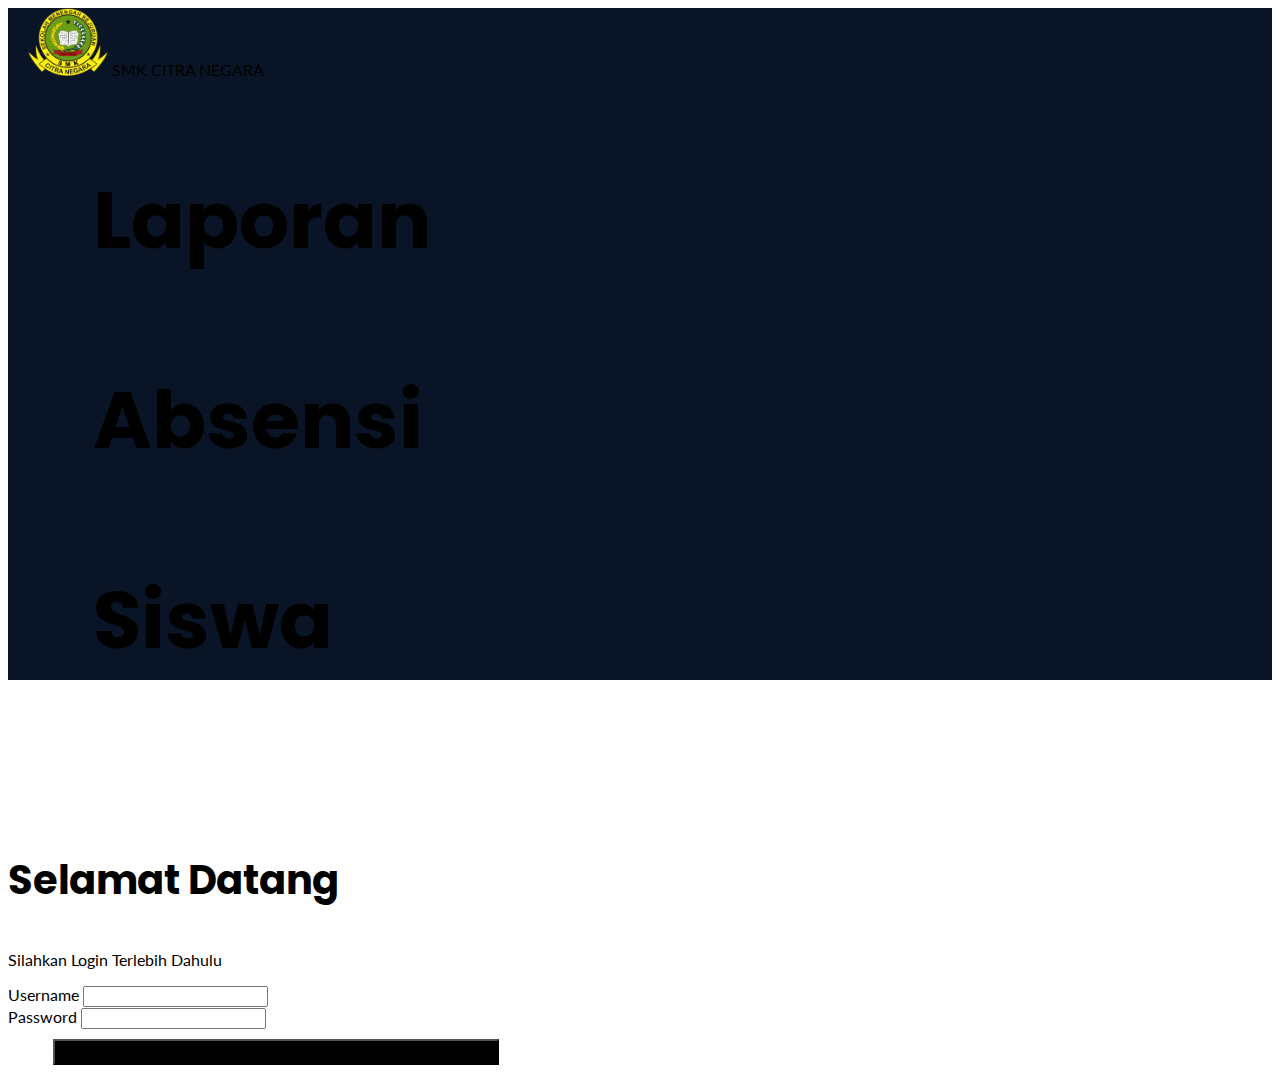
<file: index.html>
<!DOCTYPE html>
<html lang="en">

<head>
  <meta charset="utf-8" />
  <meta name="viewport" content="width=device-width, initial-scale=1" />
  <link rel="icon" href="img/Logo CN.png">
  <title>Login</title>
  <link href="https://cdn.jsdelivr.net/npm/bootstrap@5.2.3/dist/css/bootstrap.min.css" rel="stylesheet"
    integrity="sha384-rbsA2VBKQhggwzxH7pPCaAqO46MgnOM80zW1RWuH61DGLwZJEdK2Kadq2F9CUG65" crossorigin="anonymous" />
  <link rel="stylesheet" href="css/login.css" />
  <link rel="preconnect" href="https://fonts.googleapis.com">
  <link rel="preconnect" href="https://fonts.gstatic.com" crossorigin>
  <link href="https://fonts.googleapis.com/css2?family=Lato&family=Poppins:wght@500;700&display=swap" rel="stylesheet">
</head>

<body>
  <!-- left -->
  <div class="container-fluid">
    <div class="row">
      <div class="col-lg-7 col-sm-0 vh-100 lefts" style="background-color: #091527">
        <div class="header pt-3">
          <img src="img/Logo CN.png" alt="logo" width="80px" />
          <span class="pt-4 ps-3 fs-4 ms-2 text-white" style="font-family: 'Lato', sans-serif;">SMK CITRA NEGARA</span>
          <div class="left pt-5 text-white" style="font-family: 'Poppins', sans-serif">
            <p class="mb-0">Laporan</p>
            <p class="mb-0">Absensi</p>
            <p>Siswa</p>
          </div>
        </div>
      </div>





      <div class="col-lg-5 pt-5 mt-4">
        <div class="form">
          <h3 class="text-center" style="font-family: 'Poppins', sans-serif">Selamat Datang</h3>
          <p class="text-center" style="font-family: 'Lato', sans-serif;">Silahkan Login Terlebih Dahulu</p>
          <form>
            <div class="mb-3 ps-5 px-5" style="font-family: 'Lato', sans-serif;">
              <label for="exampleInputEmail1" class="form-label">Username</label>
              <input type="email" class="form-control" id="exampleInputEmail1" aria-describedby="emailHelp" />
            </div>
            <div class="mb-3 ps-5 px-5" style="font-family: 'Lato', sans-serif;">
              <label for="exampleInputPassword1" class="form-label">Password</label>
              <input type="password" class="form-control" id="exampleInputPassword1" />
            </div>
            <a href="Dashboard/dashboard.html">
              <button type="button" class="btn btn-primary position-absolute"
                style="background-color: #000000; font-family: 'Poppins', sans-serif">Masuk</button>
            </a>
          </form>
        </div>
      </div>
    </div>
  </div>

  <!-- akhir left -->

  <script src="https://cdn.jsdelivr.net/npm/bootstrap@5.2.3/dist/js/bootstrap.bundle.min.js"
    integrity="sha384-kenU1KFdBIe4zVF0s0G1M5b4hcpxyD9F7jL+jjXkk+Q2h455rYXK/7HAuoJl+0I4"
    crossorigin="anonymous"></script>
</body>

</html>
</file>
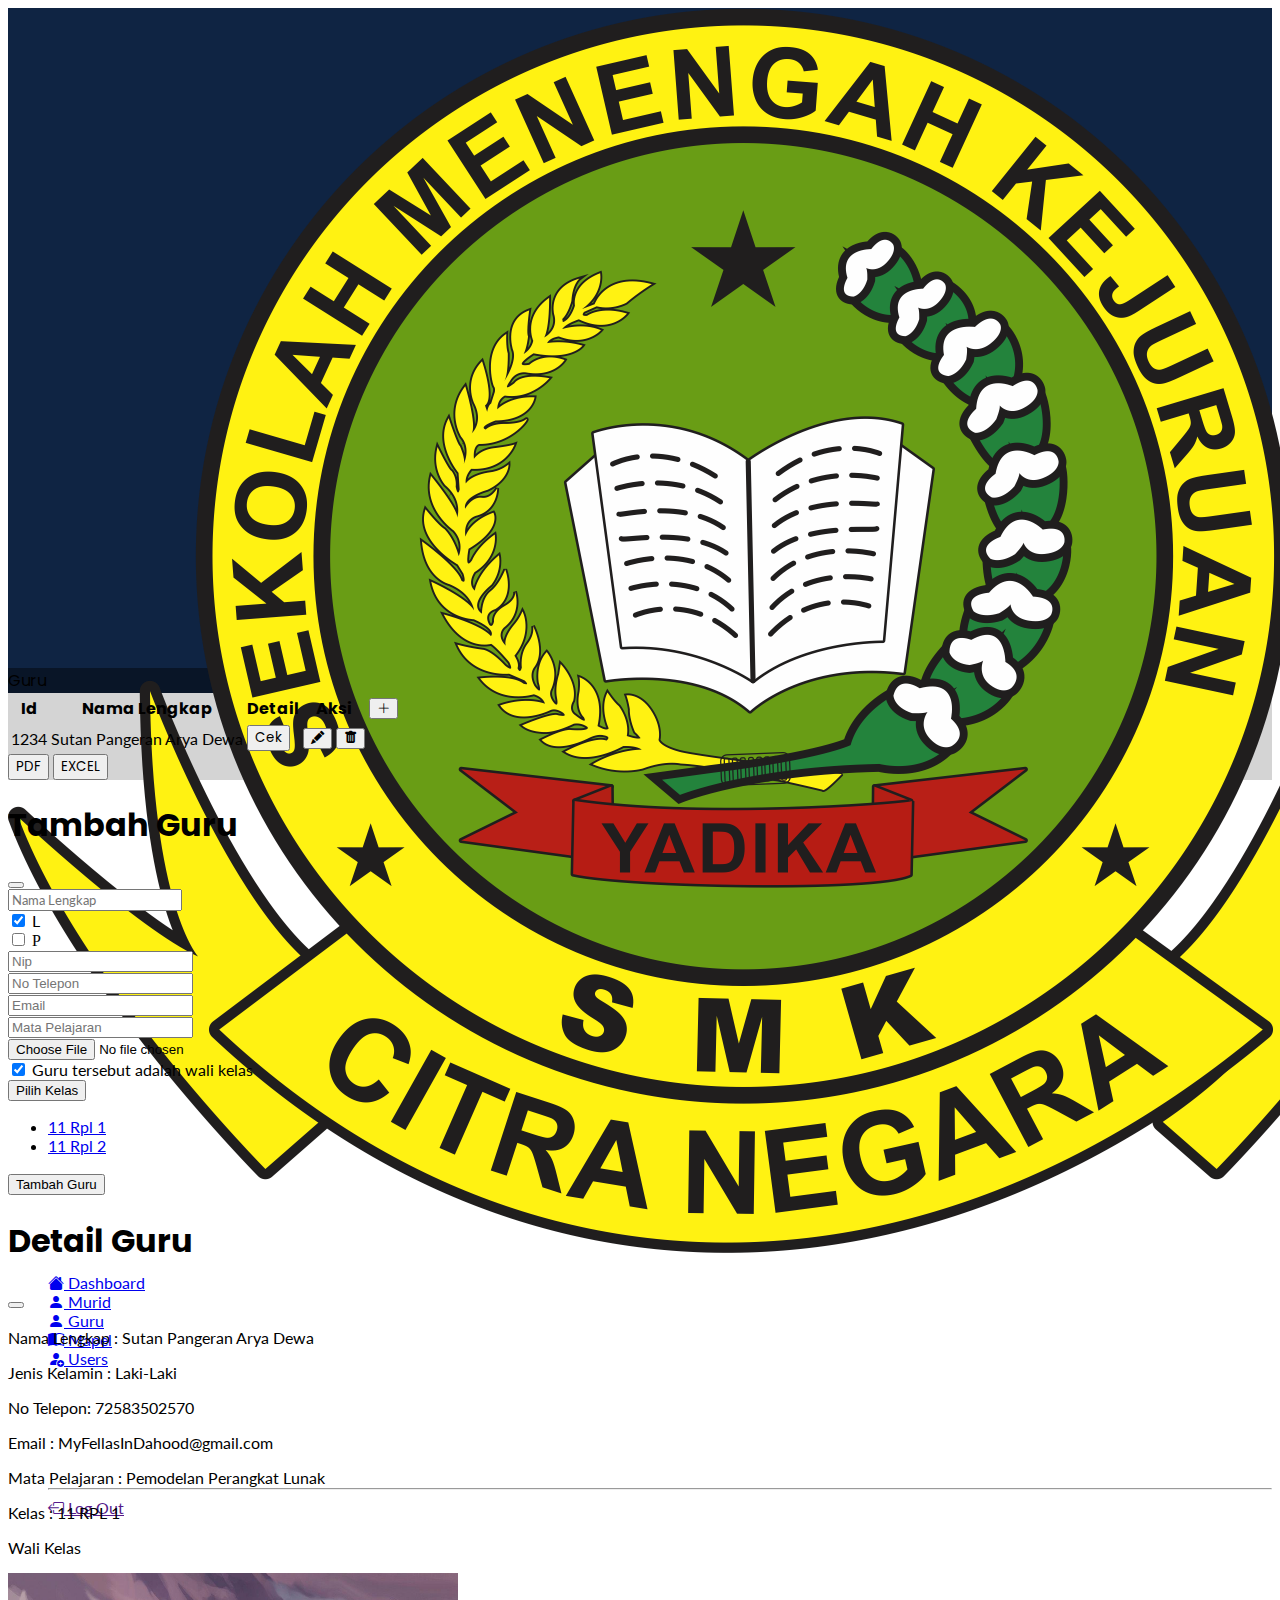
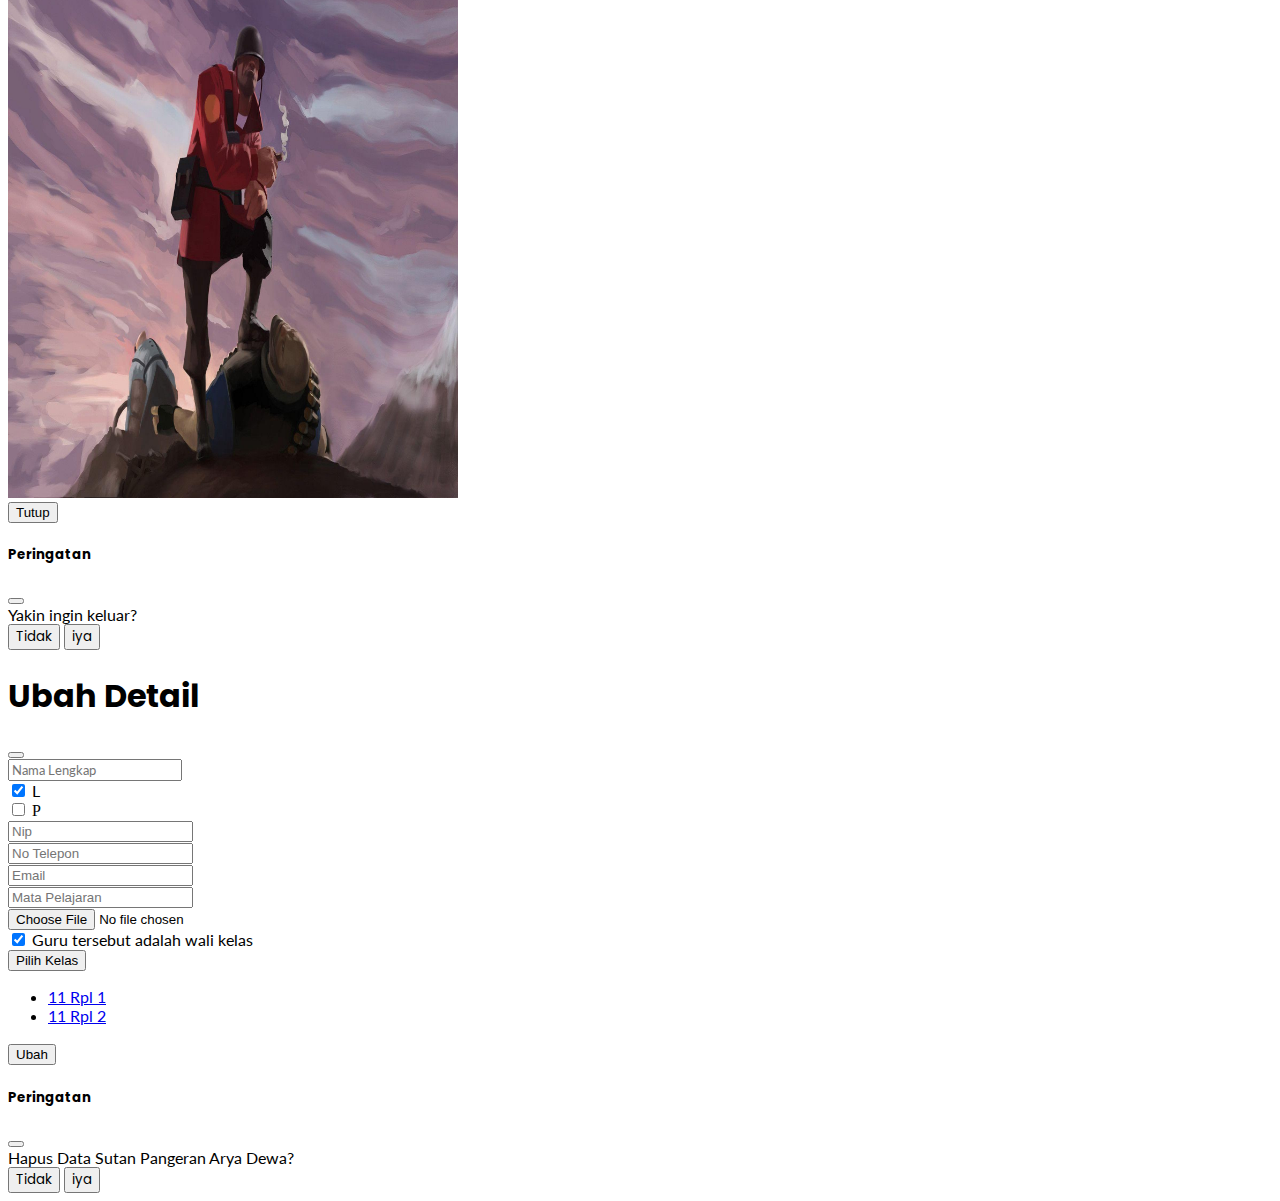
<file: Guru/view.html>
<!DOCTYPE html>
<html lang="en">

<head>
  <meta charset="UTF-8">
  <meta http-equiv="X-UA-Compatible" content="IE=edge">
  <meta name="viewport" content="width=device-width, initial-scale=1.0">
  <link href="https://cdn.jsdelivr.net/npm/bootstrap@5.3.0/dist/css/bootstrap.min.css" rel="stylesheet"
    integrity="sha384-9ndCyUaIbzAi2FUVXJi0CjmCapSmO7SnpJef0486qhLnuZ2cdeRhO02iuK6FUUVM" crossorigin="anonymous">
  <link rel="stylesheet" href="https://cdn.jsdelivr.net/npm/bootstrap-icons@1.10.5/font/bootstrap-icons.css">
  <link rel="preconnect" href="https://fonts.googleapis.com">
  <link rel="preconnect" href="https://fonts.gstatic.com" crossorigin>
  <link href="https://fonts.googleapis.com/css2?family=Lato&family=Poppins:wght@700&display=swap" rel="stylesheet">
  <link rel="stylesheet" href="../css/hover.css">
  <link rel="icon" href="../img/Logo CN.png">
  <title>Guru</title>
</head>

<body>
  <div class="d-flex flex-column position-fixed" style="background-color : #d4d4d4">
    <!-- SIDEBAR -->
    <div class="d-flex justify-content-start">
      <div class="sidebar col-2" style="background-color :#0F2443; height: 660px;">
        <!-- Isi Sidebar -->
        <!-- IMAGE -->
        <div class="container-fluid">

          <div class="nav-brand d-flex justify-content-center pb-3">
            <span class="border-bottom border-light w-75 mb-3">
              <center>
                <img src="../img/Logo CN.png" class="w-50 mt-5 pb-3 img-fluid" alt="...">
              </center>
            </span>
          </div>
        </div>
        <!-- Dashboard - Mapel -->
        <div class="container-fluid" style="font-family: 'Lato', sans-serif;">

          <ul class="navbar-nav mt-4">
            <!-- LIST KONTEN -->
            <div class="kontenside">
              <div class="">
                <div class="d-flex justify-content-start ms-4">

                  <li class="nav-item">
                    <a class="nav-link active" href="../Dashboard/dashboard.html">
                      <div
                        class="icon icon-shape icon-sm border-radius-md text-center me-2 d-flex align-items-center justify-content-center">
                        <div class="d-flex">
                          <span class="bi bi-house-fill fs-6"></span>
                          <span class="nav-link-text ms-5 fs-6">Dashboard</span>
                        </div>
                      </div>
                    </a>
                  </li>
                </div>
              </div>


              <div class="mt-3">
                <div class="d-flex justify-content-start ms-4">

                  <li class="nav-item">
                    <a class="nav-link active" href="../Murid/view.html">
                      <div
                        class="icon icon-shape icon-sm border-radius-md text-center me-2 d-flex align-items-center justify-content-center">
                        <div class="d-flex align-items-center">
                          <span class="bi bi-person-fill fs-6"></span>
                          <span class="nav-link-text ms-5 fs-6">Murid</span>
                        </div>
                      </div>
                    </a>
                  </li>
                </div>
              </div>

              <div class="mt-3">
                <div class="d-flex justify-content-start ms-4">

                  <li class="nav-item">
                    <a class="nav-link active" href="view.html">
                      <div
                        class="icon icon-shape icon-sm border-radius-md text-center me-2 d-flex align-items-center justify-content-center">
                        <div class="d-flex align-items-center">
                          <span class="bi bi-person-fill fs-6"></span>
                          <span class="nav-link-text ms-5 fs-6">Guru</span>
                        </div>
                      </div>
                    </a>
                  </li>
                </div>
              </div>

              <div class="mt-3">
                <div class="d-flex justify-content-start ms-4">

                  <li class="nav-item">
                    <a class="nav-link active" href="../Mapel/view.html">
                      <div
                        class="icon icon-shape icon-sm border-radius-md text-center me-2 d-flex align-items-center justify-content-center">
                        <div class="d-flex align-items-center">
                          <span class="bi bi-book-half fs-6"></span>
                          <span class="nav-link-text ms-5 fs-6">Mapel</span>
                        </div>
                      </div>
                    </a>
                  </li>
                </div>
              </div>

              <div class="mt-3">
                <div class="d-flex justify-content-start ms-4">

                  <li class="nav-item">
                    <a class="nav-link active" href="../Users/users.html">
                      <div
                        class="icon icon-shape icon-sm border-radius-md text-center me-2 d-flex align-items-center justify-content-center">
                        <div class="d-flex align-items-center">
                          <span class="bi bi-person-fill-add fs-6"></span>
                          <span class="nav-link-text ms-5 fs-6">Users</span>
                        </div>
                      </div>
                    </a>
                  </li>
                </div>
              </div>

              <center>
                <div class="garis w-75" style="background-color: #ffffff; margin-top: 120px;">
                  <hr>
                </div>
              </center>
              <div class="">
                <div class="d-flex justify-content-start ms-4">

                  <li class="nav-item">
                    <a class="nav-link active" href="" data-bs-toggle="modal" data-bs-target="#logoutModal">
                      <div
                        class="icon icon-shape icon-sm border-radius-md text-center me-2 d-flex align-items-center justify-content-center">
                        <div class="d-flex align-items-center">
                          <span class="bi bi-box-arrow-left fs-6"></span>
                          <span class="nav-link-text ms-5 fs-6">Log Out</span>
                        </div>
                      </div>
                    </a>
                  </li>
                </div>
              </div>


          </ul>
        </div>
      </div>
      <!-- TUTUP SIDEBAR -->

      <div class="content d-flex justify-content-center align-items-start w-100" style="background-color : #d4d4d4">
        <!-- isi konten -->
        <!-- Ini Untuk Navbar -->
        <div class="container">

          <!-- Ini Komponen navbar -->
          <nav class="navbar navbar-expand-lg navbar-light" style="background-color : #091527">
            <div class="container">
              <a class="navbar-brand text-light py-2 ms-3 fs-4" style="font-family: 'Poppins', sans-serif;">Guru</a>
            </div>
          </nav>
          <!-- Tutup Navbar -->

          <!-- Isi Cards -->
          <div class="content d-flex justify-content-center align-items-start">
            <div class="container-fluid">
              <div class="card mt-4 shadow-lg" style="max-height: 550px;">
                <div class="card-body overflow-auto">
                  <table class="table table-hover">
                    <thead>
                      <th class="text-center" style="font-family: 'Poppins', sans-serif;">Id</th>
                      <th class="text-center" style="font-family: 'Poppins', sans-serif;">Nama
                        Lengkap</th>
                      <th class="text-center" style="font-family: 'Poppins', sans-serif;">Detail
                      </th>
                      <th class="text-center" style="font-family: 'Poppins', sans-serif;">Aksi
                      </th>
                      <th class="text-end"><button type="button" class="btn btn-sm btn-primary rounded-circle"
                          data-bs-toggle="modal" data-bs-target="#tambahguruModal"><i
                            class="bi bi-plus-lg"></i></button>
                      </th>
                    </thead>
                    <tbody>
                      <tr>
                        <td class="text-center" style="font-family: 'Lato', sans-serif;">1234
                        </td>
                        <td class="text-center" style="font-family: 'Lato', sans-serif;">Sutan
                          Pangeran Arya Dewa
                        </td>
                        <td class="text-center">

                          <button type="button" class="btn btn-sm btn-primary w-50"
                            style="font-family: 'Poppins', sans-serif;" data-bs-toggle="modal"
                            data-bs-target="#cekdataModal">Cek</button>

                        </td>
                        <td class="text-center">
                          <button class="btn btn-sm btn-primary w-25" data-bs-toggle="modal"
                            data-bs-target="#ubahModal">
                            <i class="bi bi-pencil-fill"></i>
                          </button>
                          <button class="btn btn-sm btn-danger w-25" data-bs-toggle="modal"
                            data-bs-target="#hapusModal">
                            <i class="bi bi-trash-fill"></i>
                          </button>
                        </td>
                        <td class="text-center"></td>
                      </tr>

                    </tbody>
                  </table>
                  <div class="d-flex justify-content-start">
                    <button type="button" class="btn btn-sm btn-warning text-light px-4"
                      style="font-family: 'Poppins', sans-serif;">PDF</button>
                    <button type="button" class="btn btn-sm btn-success ms-3 px-4"
                      style="font-family: 'Poppins', sans-serif;">EXCEL</button>

                  </div>
                </div>
              </div>
            </div>
          </div>
        </div>
      </div>
    </div>
  </div>


  <!-- BAGIAN TAMBAH GURU -->
  <!-- Modal -->
  <div class="modal fade" id="tambahguruModal" tabindex="1" aria-labelledby="tambahguruLabel" aria-hidden="true">
    <div class="modal-dialog modal-xl">
      <div class="modal-content">
        <div class="modal-header">
          <h1 class="modal-title fs-4" id="tambahguruLabel" style="font-family: 'Poppins', sans-serif;">
            Tambah Guru</h1>
          <button type="button" class="btn-close" data-bs-dismiss="modal" aria-label="Close"></button>
        </div>
        <div class="modal-body">
          <form action="" method="get">
            <div class="input-group mb-3">
              <input type="text" name="" class="form-control" placeholder="Nama Lengkap" aria-label="Username"
                aria-describedby="basic-addon1" style="font-family: 'Lato', sans-serif;">
            </div>
            <div class="d-flex my-2">
              <div class="form-check" style="font-family: 'Lato', sans-serif;">
                <input class="form-check-input" name="" type="checkbox" value="" id="flexCheckChecked" checked>
                <label class="form-check-label" for="flexCheckChecked">
                  <span class="me-3">L</span>
                </label>
              </div>
              <div class="form-check">
                <input class="form-check-input" name="" type="checkbox" value="" id="flexCheckDefault">
                <label class="form-check-label" for="flexCheckDefault">
                  <span>P</span>
                </label>
              </div>
            </div>
            <div style="font-family: 'Lato', sans-serif;">
              <div class="input-group mb-3">
                <input type="text" name="" class="form-control" placeholder="Nip" aria-label="Username"
                  aria-describedby="basic-addon1">
              </div>
              <div class="input-group mb-3">
                <input type="text" name="" class="form-control" placeholder="No Telepon" aria-label="Username"
                  aria-describedby="basic-addon1">
              </div>
              <div class="input-group mb-3">
                <input type="text" name="" class="form-control" placeholder="Email" aria-label="Username"
                  aria-describedby="basic-addon1">
              </div>
              <div class="input-group mb-3">
                <input type="text" name="" class="form-control" placeholder="Mata Pelajaran" aria-label="Username"
                  aria-describedby="basic-addon1">
              </div>
              <div class="input-group">
                <input type="file" name="" class="form-control" id="inputGroupFile04"
                  aria-describedby="inputGroupFileAddon04" aria-label="Upload">
              </div>
              <div class="d-flex my-2">
                <div class="form-check">
                  <input class="form-check-input" name="" type="checkbox" value="" id="flexCheckChecked" checked>
                  <label class="form-check-label" for="flexCheckChecked">
                    <span class="me-3">Guru tersebut adalah wali kelas</span>
                  </label>
                </div>
              </div>
              <div class="dropdown">
                <button class="btn btn-sm btn-secondary dropdown-toggle mb-3 w-25" type="button"
                  data-bs-toggle="dropdown" aria-expanded="false">
                  Pilih Kelas
                </button>
                <ul class="dropdown-menu">
                  <li><a class="dropdown-item" href="#">11 Rpl 1</a></li>
                  <li><a class="dropdown-item" href="#">11 Rpl 2</a></li>
                </ul>
              </div>
            </div>
            <div class="modal-footer">
              <div style="font-family: 'Poppins', sans-serif;">
                <a href="">
                  <button type="submit" class="btn btn-primary">Tambah Guru</button>
                </a>
              </div>
            </div>
          </form>
        </div>
      </div>
    </div>
  </div>


  <!-- BAGIAN CEK DETAIL GURU -->
  <!-- Modal -->
  <div class="modal fade" id="cekdataModal" tabindex="-1" aria-labelledby="exampleModalLabel" aria-hidden="true">
    <div class="modal-dialog modal-xl">
      <div class="modal-content">
        <div class="modal-header" style="font-family: 'Poppins', sans-serif;">
          <h1 class="modal-title fs-3 ms-3" id="exampleModalLabel">Detail Guru</h1>
          <button type="button" class="btn-close" data-bs-dismiss="modal" aria-label="Close"></button>
        </div>
        <div class="modal-body">
          <div class="container-fluid">
            <div class="row">
              <div class="col-8">
                <div class="ms-3" style="font-family: 'Lato', sans-serif;">
                  <div class="d-flex justify-content-start align-items-center pt-5 mt-4">
                    <p class="fs-5">Nama Lengkap : Sutan Pangeran Arya Dewa</p>
                  </div>
                  <div class="d-flex justify-content-start align-items-center">
                    <p class="fs-5">Jenis Kelamin : Laki-Laki</p>
                  </div>
                  <div class="d-flex justify-content-start align-items-center">
                    <p class="fs-5">No Telepon: 72583502570</p>
                  </div>
                  <div class="d-flex justify-content-start align-items-center">
                    <p class="fs-5">Email : MyFellasInDahood@gmail.com</p>
                  </div>
                  <div class="d-flex justify-content-start align-items-center">
                    <p class="fs-5">Mata Pelajaran : Pemodelan Perangkat Lunak</p>
                  </div>
                  <div class="d-flex justify-content-start align-items-center">
                    <p class="fs-5">Kelas : 11 RPL 1</p>
                  </div>
                  <div class="d-flex justify-content-start align-items-center">
                    <p class="fs-5">Wali Kelas</p>
                  </div>
                </div>
              </div>
              <div class="col-2 col">
                <div class="d-flex justify-content-center align-items-center">
                  <img src="../img/Maggot.jpeg" style="max-width: 450px; height: 525px;">
                </div>
              </div>
            </div>
          </div>
        </div>
        <div class="modal-footer">
          <button type="button" class="btn btn-secondary" data-bs-dismiss="modal">Tutup</button>

        </div>
      </div>
    </div>
  </div>

  <!-- MODAL PERINGATAN LOG OUT -->
  <!-- Modal -->
  <div class="modal fade" id="logoutModal" tabindex="-1" aria-labelledby="exampleModalLabel" aria-hidden="true">
    <div class="modal-dialog modal-dialog-centered">
      <div class="modal-content">
        <div class="modal-header">
          <h5 class="modal-title" id="exampleModalLabel" style="font-family: 'Poppins', sans-serif;">Peringatan</h5>
          <button type="button" class="btn-close" data-bs-dismiss="modal" aria-label="Close"></button>
        </div>
        <div class="modal-body" style="font-family: 'Lato', sans-serif;">
          Yakin ingin keluar?
        </div>
        <div class="modal-footer">
          <button type="button" class="btn btn-secondary" data-bs-dismiss="modal"
            style="font-family: 'Poppins', sans-serif;">Tidak</button>
          <a href="../index.html">
            <button type="button" class="btn btn-primary" style="font-family: 'Poppins', sans-serif;">iya</button>
          </a>
        </div>
      </div>
    </div>
  </div>

  <!-- BAGIAN UBAH GURU -->
  <!-- Modal -->
  <div class="modal fade" id="ubahModal" tabindex="1" aria-labelledby="tambahguruLabel" aria-hidden="true">
    <div class="modal-dialog modal-xl">
      <div class="modal-content">
        <div class="modal-header">
          <h1 class="modal-title fs-4" id="tambahguruLabel" style="font-family: 'Poppins', sans-serif;">
            Ubah Detail</h1>
          <button type="button" class="btn-close" data-bs-dismiss="modal" aria-label="Close"></button>
        </div>
        <div class="modal-body">
          <form action="" method="get">
            <div class="input-group mb-3">
              <input type="text" name="" class="form-control" placeholder="Nama Lengkap" aria-label="Username"
                aria-describedby="basic-addon1" style="font-family: 'Lato', sans-serif;">
            </div>
            <div class="d-flex my-2">
              <div class="form-check" style="font-family: 'Lato', sans-serif;">
                <input class="form-check-input" name="" type="checkbox" value="" id="flexCheckChecked" checked>
                <label class="form-check-label" for="flexCheckChecked">
                  <span class="me-3">L</span>
                </label>
              </div>
              <div class="form-check">
                <input class="form-check-input" name="" type="checkbox" value="" id="flexCheckDefault">
                <label class="form-check-label" for="flexCheckDefault">
                  <span>P</span>
                </label>
              </div>
            </div>
            <div style="font-family: 'Lato', sans-serif;">
              <div class="input-group mb-3">
                <input type="text" name="" class="form-control" placeholder="Nip" aria-label="Username"
                  aria-describedby="basic-addon1">
              </div>
              <div class="input-group mb-3">
                <input type="text" name="" class="form-control" placeholder="No Telepon" aria-label="Username"
                  aria-describedby="basic-addon1">
              </div>
              <div class="input-group mb-3">
                <input type="text" name="" class="form-control" placeholder="Email" aria-label="Username"
                  aria-describedby="basic-addon1">
              </div>
              <div class="input-group mb-3">
                <input type="text" name="" class="form-control" placeholder="Mata Pelajaran" aria-label="Username"
                  aria-describedby="basic-addon1">
              </div>
              <div class="input-group">
                <input type="file" name="" class="form-control" id="inputGroupFile04"
                  aria-describedby="inputGroupFileAddon04" aria-label="Upload">
              </div>
              <div class="d-flex my-2">
                <div class="form-check">
                  <input class="form-check-input" name="" type="checkbox" value="" id="flexCheckChecked" checked>
                  <label class="form-check-label" for="flexCheckChecked">
                    <span class="me-3">Guru tersebut adalah wali kelas</span>
                  </label>
                </div>
              </div>
              <div class="dropdown">
                <button class="btn btn-sm btn-secondary dropdown-toggle mb-3 w-25" name="" type="button"
                  data-bs-toggle="dropdown" aria-expanded="false">
                  Pilih Kelas
                </button>
                <ul class="dropdown-menu">
                  <li><a class="dropdown-item" href="#">11 Rpl 1</a></li>
                  <li><a class="dropdown-item" href="#">11 Rpl 2</a></li>
                </ul>
              </div>
            </div>
            <div class="modal-footer">
              <div style="font-family: 'Poppins', sans-serif;">
                <a href="">
                  <button type="submit" class="btn btn-primary">Ubah</button>
                </a>
              </div>
            </div>
          </form>
        </div>
      </div>
    </div>
  </div>

  <!-- MODAL PERINGATAN HAPUS GURU -->
  <!-- Modal -->
  <div class="modal fade" id="hapusModal" tabindex="-1" aria-labelledby="exampleModalLabel" aria-hidden="true">
    <div class="modal-dialog modal-dialog-centered">
      <div class="modal-content">
        <div class="modal-header">
          <h5 class="modal-title" id="exampleModalLabel" style="font-family: 'Poppins', sans-serif;">Peringatan</h5>
          <button type="button" class="btn-close" data-bs-dismiss="modal" aria-label="Close"></button>
        </div>
        <div class="modal-body" style="font-family: 'Lato', sans-serif;">
          Hapus Data Sutan Pangeran Arya Dewa?
        </div>
        <div class="modal-footer">
          <button type="button" class="btn btn-secondary" data-bs-dismiss="modal"
            style="font-family: 'Poppins', sans-serif;">Tidak</button>
          <a href="">
            <button type="submit" class="btn btn-primary" style="font-family: 'Poppins', sans-serif;">iya</button>
          </a>
        </div>
      </div>
    </div>
  </div>

</body>
<script src="https://cdn.jsdelivr.net/npm/bootstrap@5.3.0/dist/js/bootstrap.bundle.min.js"
  integrity="sha384-geWF76RCwLtnZ8qwWowPQNguL3RmwHVBC9FhGdlKrxdiJJigb/j/68SIy3Te4Bkz" crossorigin="anonymous"></script>

</html>
</file>
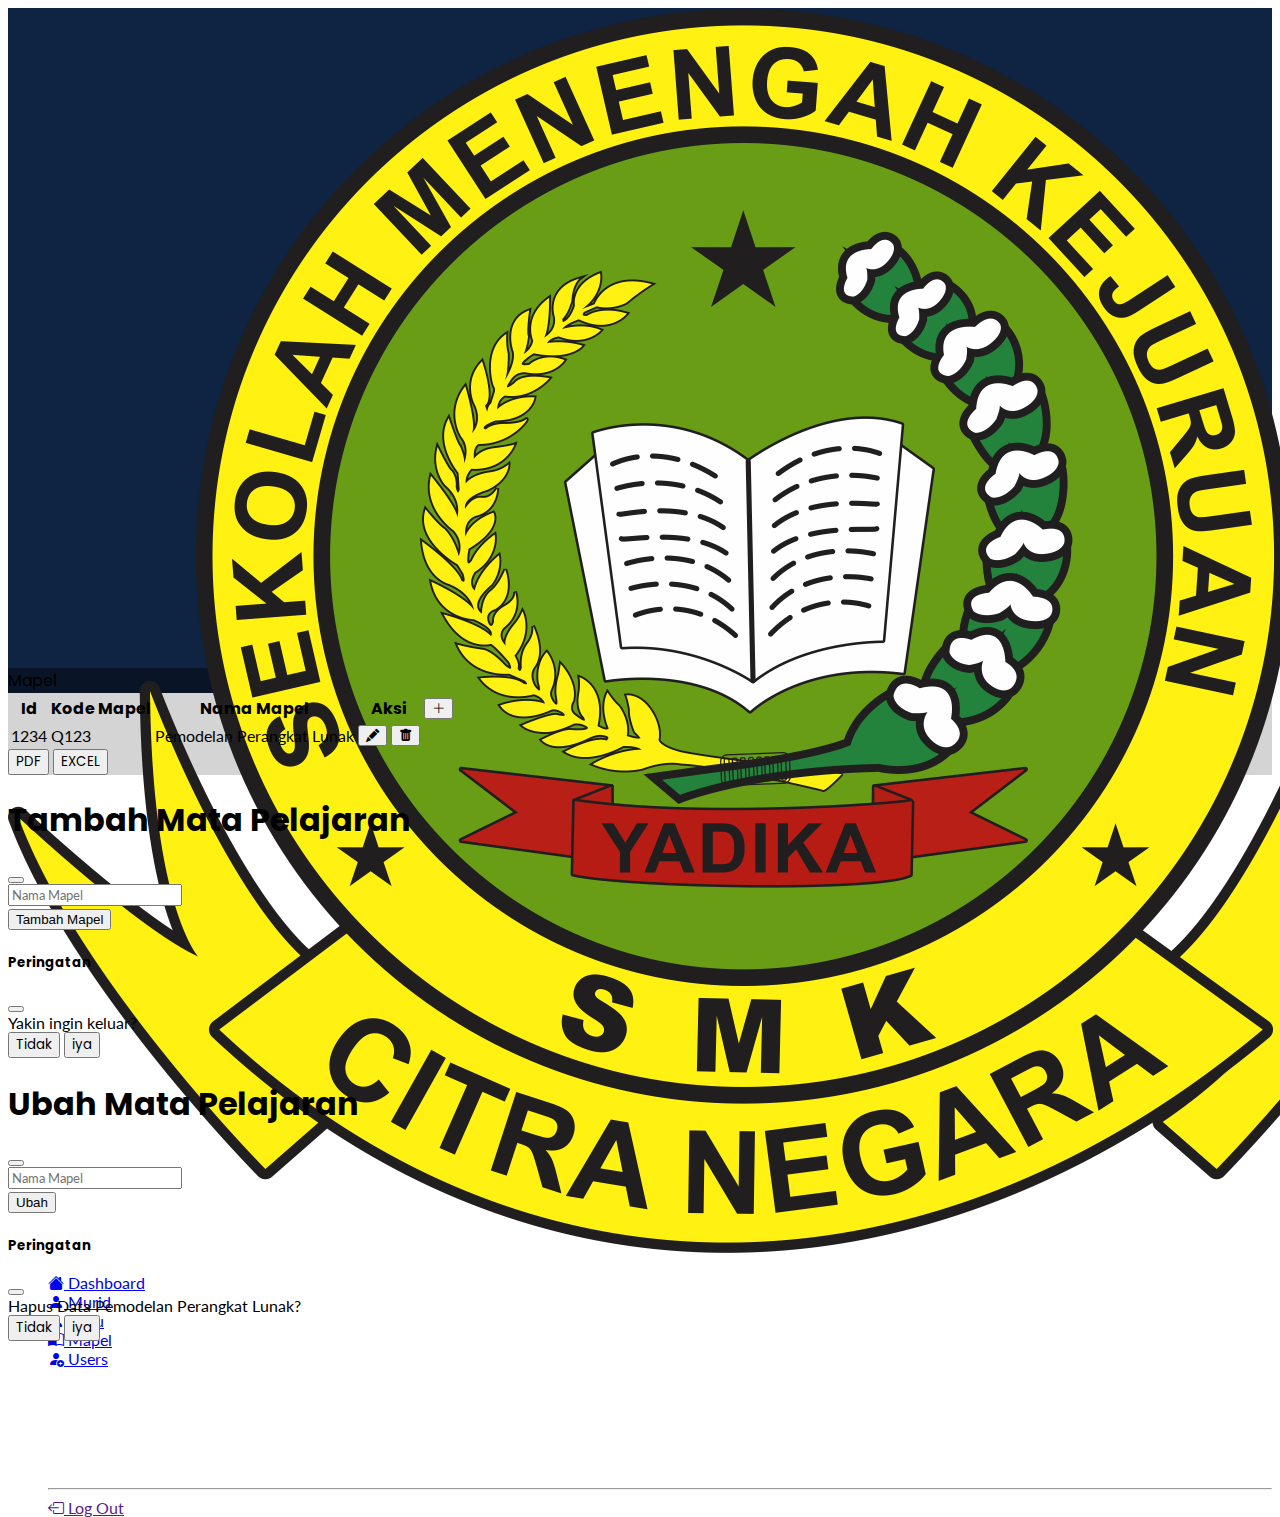
<file: Mapel/view.html>
<!DOCTYPE html>
<html lang="en">

<head>
  <meta charset="UTF-8">
  <meta http-equiv="X-UA-Compatible" content="IE=edge">
  <meta name="viewport" content="width=device-width, initial-scale=1.0">
  <link href="https://cdn.jsdelivr.net/npm/bootstrap@5.3.0/dist/css/bootstrap.min.css" rel="stylesheet"
    integrity="sha384-9ndCyUaIbzAi2FUVXJi0CjmCapSmO7SnpJef0486qhLnuZ2cdeRhO02iuK6FUUVM" crossorigin="anonymous">
  <link rel="stylesheet" href="https://cdn.jsdelivr.net/npm/bootstrap-icons@1.10.5/font/bootstrap-icons.css">
  <link rel="preconnect" href="https://fonts.googleapis.com">
  <link rel="preconnect" href="https://fonts.gstatic.com" crossorigin>
  <link href="https://fonts.googleapis.com/css2?family=Lato&family=Poppins:wght@700&display=swap" rel="stylesheet">
  <link rel="stylesheet" href="../css/hover.css">
  <link rel="icon" href="../img/Logo CN.png">
  <title>Mapel</title>
</head>

<body>
  <div class="d-flex flex-column position-fixed" style="background-color : #d4d4d4">
    <!-- SIDEBAR -->
    <div class="d-flex justify-content-start">
      <div class="sidebar col-2" style="background-color :#0F2443; height: 660px;">
        <!-- Isi Sidebar -->
        <!-- IMAGE -->
        <div class="container-fluid">

          <div class="nav-brand d-flex justify-content-center pb-3">
            <span class="border-bottom border-light w-75 mb-3">
              <center>
                <img src="../img/Logo CN.png" class="w-50 mt-5 pb-3 img-fluid" alt="...">
              </center>
            </span>
          </div>
        </div>
        <!-- Dashboard - Mapel -->
        <div class="container-fluid" style="font-family: 'Lato', sans-serif;">

          <ul class="navbar-nav mt-4">
            <!-- LIST KONTEN -->
            <div class="kontenside">
              <div class="">
                <div class="d-flex justify-content-start ms-4">

                  <li class="nav-item">
                    <a class="nav-link active" href="../Dashboard/dashboard.html">
                      <div
                        class="icon icon-shape icon-sm border-radius-md text-center me-2 d-flex align-items-center justify-content-center">
                        <div class="d-flex">
                          <span class="bi bi-house-fill fs-6"></span>
                          <span class="nav-link-text ms-5 fs-6">Dashboard</span>
                        </div>
                      </div>
                    </a>
                  </li>
                </div>
              </div>


              <div class="mt-3">
                <div class="d-flex justify-content-start ms-4">

                  <li class="nav-item">
                    <a class="nav-link active" href="../Murid/view.html">
                      <div
                        class="icon icon-shape icon-sm border-radius-md text-center me-2 d-flex align-items-center justify-content-center">
                        <div class="d-flex align-items-center">
                          <span class="bi bi-person-fill fs-6"></span>
                          <span class="nav-link-text ms-5 fs-6">Murid</span>
                        </div>
                      </div>
                    </a>
                  </li>
                </div>
              </div>

              <div class="mt-3">
                <div class="d-flex justify-content-start ms-4">

                  <li class="nav-item">
                    <a class="nav-link active" href="../Guru/view.html">
                      <div
                        class="icon icon-shape icon-sm border-radius-md text-center me-2 d-flex align-items-center justify-content-center">
                        <div class="d-flex align-items-center">
                          <span class="bi bi-person-fill fs-6"></span>
                          <span class="nav-link-text ms-5 fs-6">Guru</span>
                        </div>
                      </div>
                    </a>
                  </li>
                </div>
              </div>

              <div class="mt-3">
                <div class="d-flex justify-content-start ms-4">

                  <li class="nav-item">
                    <a class="nav-link active" href="view.html">
                      <div
                        class="icon icon-shape icon-sm border-radius-md text-center me-2 d-flex align-items-center justify-content-center">
                        <div class="d-flex align-items-center">
                          <span class="bi bi-book-half fs-6"></span>
                          <span class="nav-link-text ms-5 fs-6">Mapel</span>
                        </div>
                      </div>
                    </a>
                  </li>
                </div>
              </div>

              <div class="mt-3">
                <div class="d-flex justify-content-start ms-4">

                  <li class="nav-item">
                    <a class="nav-link active" href="../Users/users.html">
                      <div
                        class="icon icon-shape icon-sm border-radius-md text-center me-2 d-flex align-items-center justify-content-center">
                        <div class="d-flex align-items-center">
                          <span class="bi bi-person-fill-add fs-6"></span>
                          <span class="nav-link-text ms-5 fs-6">Users</span>
                        </div>
                      </div>
                    </a>
                  </li>
                </div>
              </div>

              <center>
                <div class="garis w-75" style="background-color: #ffffff; margin-top: 120px;">
                  <hr>
                </div>
              </center>
              <div class="">
                <div class="d-flex justify-content-start ms-4">

                  <li class="nav-item">
                    <a class="nav-link active" href="" data-bs-toggle="modal" data-bs-target="#logoutModal">
                      <div
                        class="icon icon-shape icon-sm border-radius-md text-center me-2 d-flex align-items-center justify-content-center">
                        <div class="d-flex align-items-center">
                          <span class="bi bi-box-arrow-left fs-6"></span>
                          <span class="nav-link-text ms-5 fs-6">Log Out</span>
                        </div>
                      </div>
                    </a>
                  </li>
                </div>
              </div>


          </ul>
        </div>
      </div>
      <!-- TUTUP SIDEBAR -->

      <div class="content d-flex justify-content-center align-items-start w-100" style="background-color : #d4d4d4">
        <!-- isi konten -->
        <!-- Ini Untuk Navbar -->
        <div class="container">

          <!-- Ini Komponen navbar -->
          <nav class="navbar navbar-expand-lg navbar-light" style="background-color : #091527">
            <div class="container">
              <a class="navbar-brand text-light py-2 ms-3 fs-4" style="font-family: 'Poppins', sans-serif;">Mapel</a>
            </div>
          </nav>
          <!-- Tutup Navbar -->

          <!-- Isi Cards -->
          <div class="content d-flex justify-content-center align-items-start">
            <div class="container-fluid">
              <div class="card mt-4 shadow-lg" style="max-height: 550px;">
                <div class="card-body overflow-auto">
                  <table class="table table-hover">
                    <thead>
                      <th class="text-center" style="font-family: 'Poppins', sans-serif;">Id</th>
                      <th class="text-center" style="font-family: 'Poppins', sans-serif;">Kode
                        Mapel</th>
                      <th class="text-center" style="font-family: 'Poppins', sans-serif;">Nama Mapel
                      </th>
                      <th class="text-center" style="font-family: 'Poppins', sans-serif;">Aksi
                      </th>
                      <th class="text-end"><button type="button" class="btn btn-sm btn-primary rounded-circle"
                          data-bs-toggle="modal" data-bs-target="#tambahmapelModal">
                          <i class="bi bi-plus-lg"></i></button>
                      </th>
                    </thead>
                    <tbody>
                      <tr>
                        <td class="text-center" style="font-family: 'Lato', sans-serif;">1234
                        </td>
                        <td class="text-center" style="font-family: 'Lato', sans-serif;">
                          Q123
                        </td>
                        <td class="text-center" style="font-family: 'Lato', sans-serif;">
                          Pemodelan Perangkat Lunak
                        </td>
                        <td class="text-center">
                          <button class="btn btn-sm btn-primary w-25" data-bs-toggle="modal"
                            data-bs-target="#ubahModal">
                            <i class="bi bi-pencil-fill"></i>
                          </button>
                          <button class="btn btn-sm btn-danger w-25" data-bs-toggle="modal"
                            data-bs-target="#hapusModal">
                            <i class="bi bi-trash-fill"></i>
                          </button>
                        </td>
                        <td class="text-center"></td>
                      </tr>

                    </tbody>
                  </table>
                  <div class="d-flex justify-content-start">
                    <button type="button" class="btn btn-sm btn-warning text-light px-4"
                      style="font-family: 'Poppins', sans-serif;">PDF</button>
                    <button type="button" class="btn btn-sm btn-success ms-3 px-4"
                      style="font-family: 'Poppins', sans-serif;">EXCEL</button>

                  </div>
                </div>
              </div>
            </div>
          </div>
        </div>
      </div>
    </div>
  </div>


  <!-- BAGIAN TAMBAH MAPEL -->
  <!-- Modal -->
  <div class="modal fade" id="tambahmapelModal" tabindex="1" aria-labelledby="tambahmapelLabel" aria-hidden="true">
    <div class="modal-dialog modal-xl">
      <div class="modal-content">
        <div class="modal-header">
          <h1 class="modal-title fs-4" id="tambahmapelLabel" style="font-family: 'Poppins', sans-serif;">
            Tambah Mata Pelajaran</h1>
          <button type="button" class="btn-close" data-bs-dismiss="modal" aria-label="Close"></button>
        </div>
        <div class="modal-body">
          <form action="" method="get">
            <div class="input-group mb-3">
              <input type="text" name="" class="form-control" placeholder="Nama Mapel" aria-label="Username"
                aria-describedby="basic-addon1" style="font-family: 'Lato', sans-serif;">
            </div>
            <div class="modal-footer">
              <div style="font-family: 'Poppins', sans-serif;">
                <a href="">
                  <button type="submit" class="btn btn-primary">Tambah Mapel</button>
                </a>
              </div>
            </div>
          </form>
        </div>
      </div>
    </div>
  </div>


  <!-- MODAL PERINGATAN LOG OUT -->
  <!-- Modal -->
  <div class="modal fade" id="logoutModal" tabindex="-1" aria-labelledby="exampleModalLabel" aria-hidden="true">
    <div class="modal-dialog modal-dialog-centered">
      <div class="modal-content">
        <div class="modal-header">
          <h5 class="modal-title" id="exampleModalLabel" style="font-family: 'Poppins', sans-serif;">Peringatan</h5>
          <button type="button" class="btn-close" data-bs-dismiss="modal" aria-label="Close"></button>
        </div>
        <div class="modal-body" style="font-family: 'Lato', sans-serif;">
          Yakin ingin keluar?
        </div>
        <div class="modal-footer">
          <button type="button" class="btn btn-secondary" data-bs-dismiss="modal"
            style="font-family: 'Poppins', sans-serif;">Tidak</button>
          <a href="../index.html">
            <button type="button" class="btn btn-primary" style="font-family: 'Poppins', sans-serif;">iya</button>
          </a>
        </div>
      </div>
    </div>
  </div>

  <!-- BAGIAN UBAH MAPEL -->
  <!-- Modal -->
  <div class="modal fade" id="ubahModal" tabindex="1" aria-labelledby="ubahLabel" aria-hidden="true">
    <div class="modal-dialog modal-xl">
      <div class="modal-content">
        <div class="modal-header">
          <h1 class="modal-title fs-4" id="ubahLabel" style="font-family: 'Poppins', sans-serif;">
            Ubah Mata Pelajaran</h1>
          <button type="button" class="btn-close" data-bs-dismiss="modal" aria-label="Close"></button>
        </div>
        <div class="modal-body">
          <form action="" method="get">
            <div class="input-group mb-3">
              <input type="text" name="" class="form-control" placeholder="Nama Mapel" aria-label="Username"
                aria-describedby="basic-addon1" style="font-family: 'Lato', sans-serif;">
            </div>
            <div class="modal-footer">
              <div style="font-family: 'Poppins', sans-serif;">
                <a href="">
                  <button type="submit" class="btn btn-primary">Ubah</button>
                </a>
              </div>
            </div>
          </form>
        </div>
      </div>
    </div>
  </div>

  <!-- MODAL PERINGATAN HAPUS Mapel -->
  <!-- Modal -->
  <div class="modal fade" id="hapusModal" tabindex="-1" aria-labelledby="exampleModalLabel" aria-hidden="true">
    <div class="modal-dialog modal-dialog-centered">
      <div class="modal-content">
        <div class="modal-header">
          <h5 class="modal-title" id="exampleModalLabel" style="font-family: 'Poppins', sans-serif;">Peringatan</h5>
          <button type="button" class="btn-close" data-bs-dismiss="modal" aria-label="Close"></button>
        </div>
        <div class="modal-body" style="font-family: 'Lato', sans-serif;">
          Hapus Data Pemodelan Perangkat Lunak?
        </div>
        <div class="modal-footer">
          <button type="button" class="btn btn-secondary" data-bs-dismiss="modal"
            style="font-family: 'Poppins', sans-serif;">Tidak</button>
          <a href="">
            <button type="submit" class="btn btn-primary" style="font-family: 'Poppins', sans-serif;">iya</button>
          </a>
        </div>
      </div>
    </div>
  </div>

</body>
<script src="https://cdn.jsdelivr.net/npm/bootstrap@5.3.0/dist/js/bootstrap.bundle.min.js"
  integrity="sha384-geWF76RCwLtnZ8qwWowPQNguL3RmwHVBC9FhGdlKrxdiJJigb/j/68SIy3Te4Bkz" crossorigin="anonymous"></script>

</html>
</file>
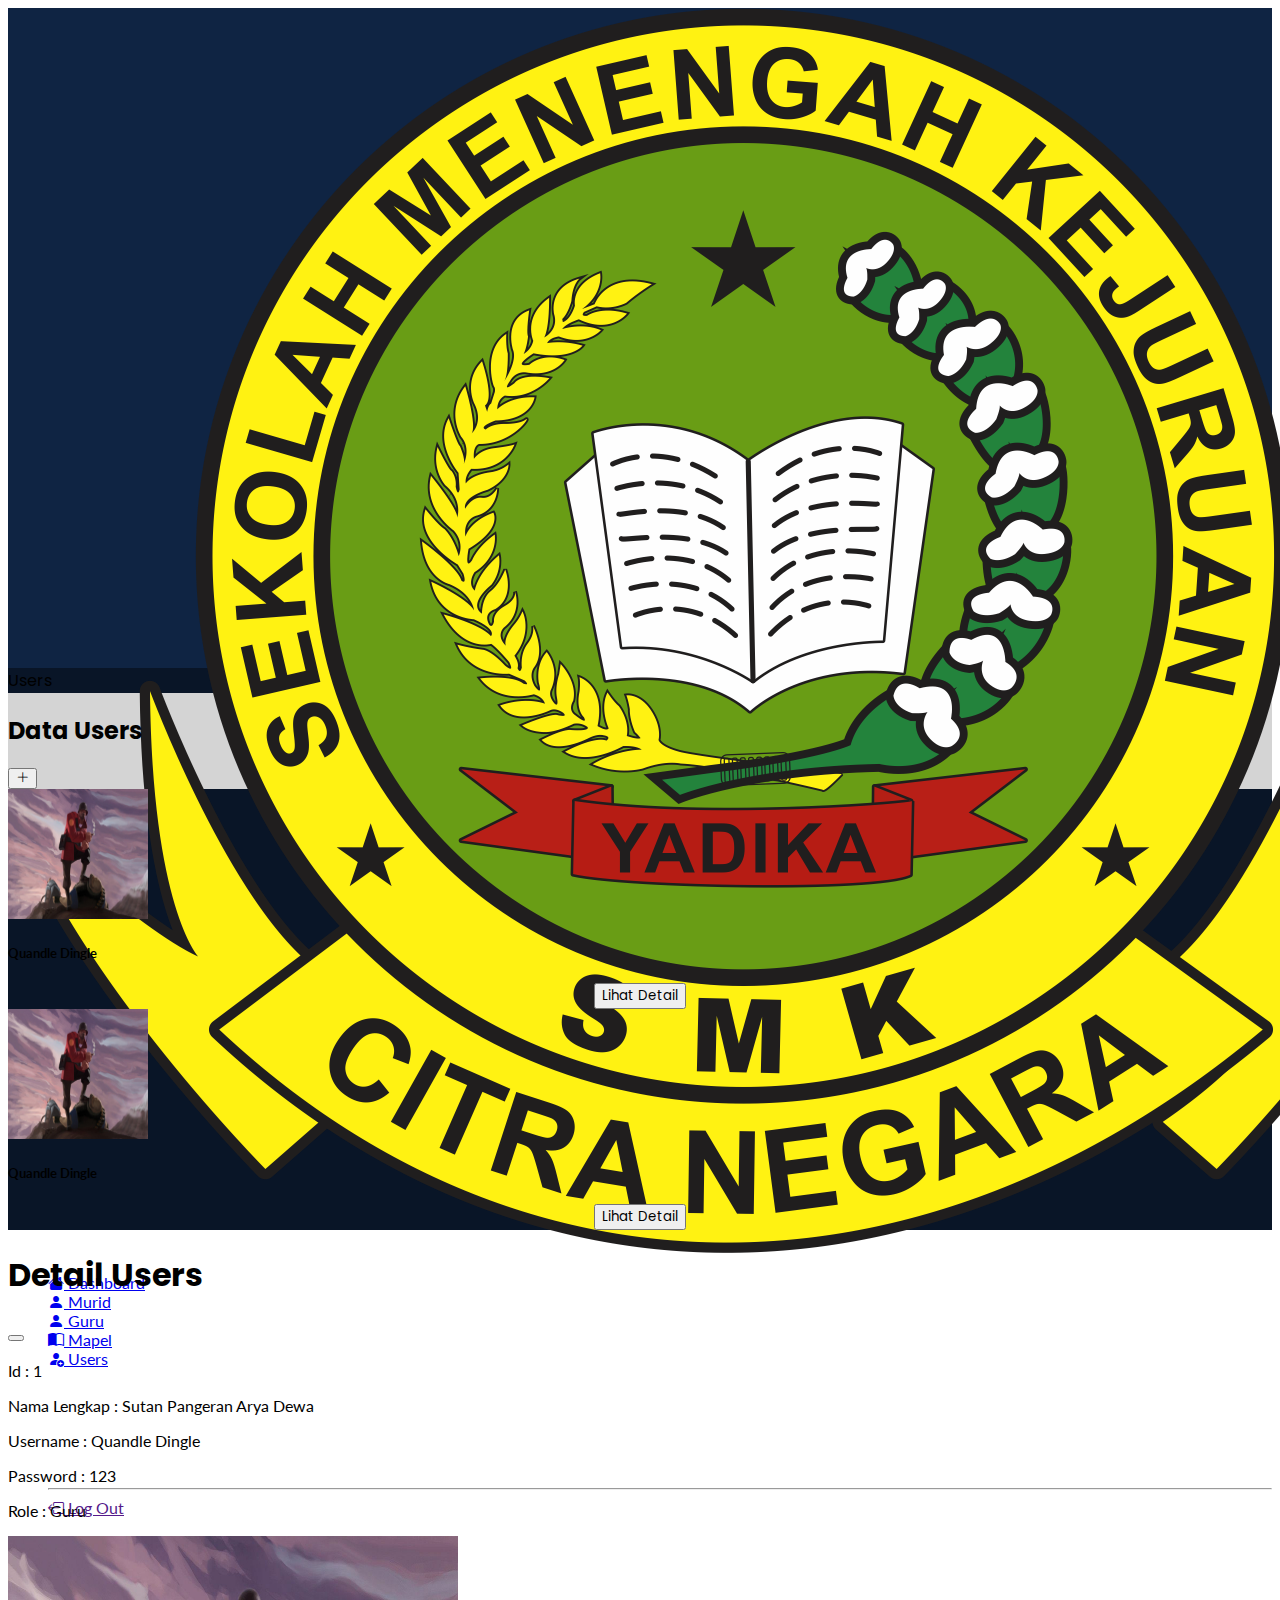
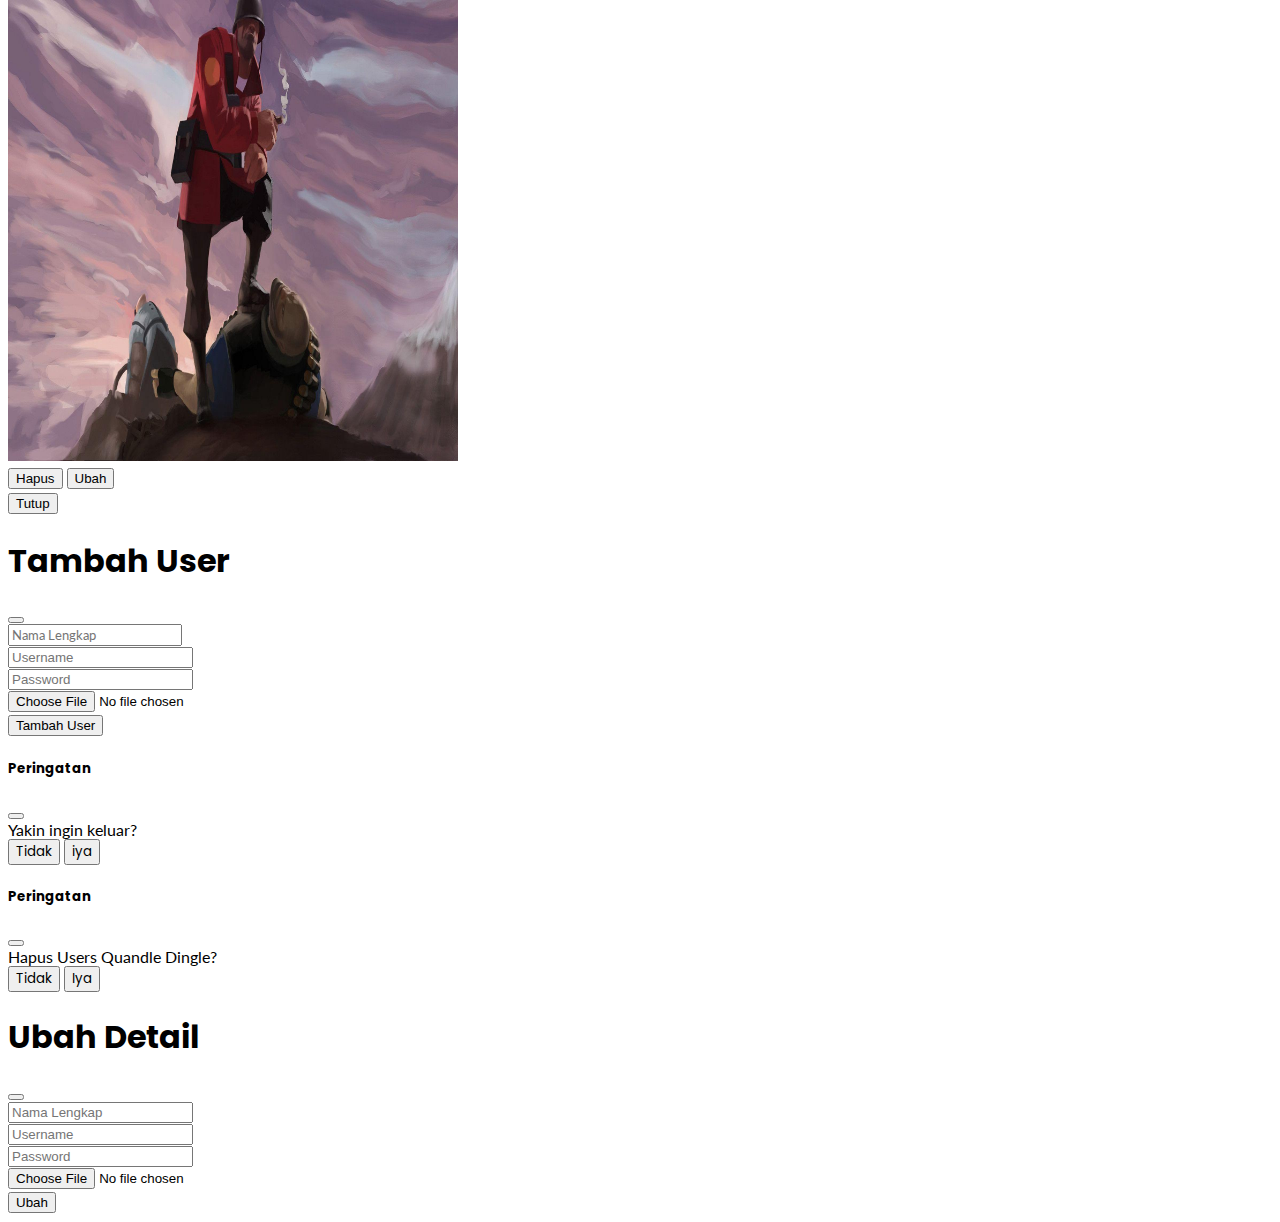
<file: Users/users.html>
<!DOCTYPE html>
<html lang="en">

<head>
  <meta charset="UTF-8" />
  <meta http-equiv="X-UA-Compatible" content="IE=edge" />
  <meta name="viewport" content="width=device-width, initial-scale=1.0" />
  <link href="https://cdn.jsdelivr.net/npm/bootstrap@5.3.0/dist/css/bootstrap.min.css" rel="stylesheet"
    integrity="sha384-9ndCyUaIbzAi2FUVXJi0CjmCapSmO7SnpJef0486qhLnuZ2cdeRhO02iuK6FUUVM" crossorigin="anonymous" />
  <link rel="stylesheet" href="https://cdn.jsdelivr.net/npm/bootstrap-icons@1.10.5/font/bootstrap-icons.css" />
  <link rel="preconnect" href="https://fonts.googleapis.com" />
  <link rel="preconnect" href="https://fonts.gstatic.com" crossorigin />
  <!-- Tab icon -->
  <link href="../Logo CN.png" rel="icon" />

  <link href="https://fonts.googleapis.com/css2?family=Lato&family=Poppins:wght@700&display=swap" rel="stylesheet" />
  <link rel="stylesheet" href="../css/hover.css" />
  <link rel="icon" href="../img/Logo CN.png">
  <title>Users</title>
</head>

<body>
  <div class="d-flex flex-column position-fixed" style="background-color: #d4d4d4">
    <!-- SIDEBAR -->
    <div class="d-flex justify-content-start">
      <div class="sidebar col-2" style="background-color :#0F2443; height: 660px;">
        <!-- Isi Sidebar -->
        <!-- IMAGE -->
        <div class="container-fluid">

          <div class="nav-brand d-flex justify-content-center pb-3">
            <span class="border-bottom border-light w-75 mb-3">
              <center>
                <img src="../img/Logo CN.png" class="w-50 mt-5 pb-3 img-fluid" alt="...">
              </center>
            </span>
          </div>
        </div>
        <!-- Dashboard - Mapel -->
        <div class="container-fluid" style="font-family: 'Lato', sans-serif;">

          <ul class="navbar-nav mt-4">
            <!-- LIST KONTEN -->
            <div class="kontenside">
              <div class="">
                <div class="d-flex justify-content-start ms-4">

                  <li class="nav-item">
                    <a class="nav-link active" href="../Dashboard/dashboard.html">
                      <div
                        class="icon icon-shape icon-sm border-radius-md text-center me-2 d-flex align-items-center justify-content-center">
                        <div class="d-flex">
                          <span class="bi bi-house-fill fs-6"></span>
                          <span class="nav-link-text ms-5 fs-6">Dashboard</span>
                        </div>
                      </div>
                    </a>
                  </li>
                </div>
              </div>


              <div class="mt-3">
                <div class="d-flex justify-content-start ms-4">

                  <li class="nav-item">
                    <a class="nav-link active" href="../Murid/view.html">
                      <div
                        class="icon icon-shape icon-sm border-radius-md text-center me-2 d-flex align-items-center justify-content-center">
                        <div class="d-flex align-items-center">
                          <span class="bi bi-person-fill fs-6"></span>
                          <span class="nav-link-text ms-5 fs-6">Murid</span>
                        </div>
                      </div>
                    </a>
                  </li>
                </div>
              </div>

              <div class="mt-3">
                <div class="d-flex justify-content-start ms-4">

                  <li class="nav-item">
                    <a class="nav-link active" href="../Guru/view.html">
                      <div
                        class="icon icon-shape icon-sm border-radius-md text-center me-2 d-flex align-items-center justify-content-center">
                        <div class="d-flex align-items-center">
                          <span class="bi bi-person-fill fs-6"></span>
                          <span class="nav-link-text ms-5 fs-6">Guru</span>
                        </div>
                      </div>
                    </a>
                  </li>
                </div>
              </div>

              <div class="mt-3">
                <div class="d-flex justify-content-start ms-4">

                  <li class="nav-item">
                    <a class="nav-link active" href="../Mapel/view.html">
                      <div
                        class="icon icon-shape icon-sm border-radius-md text-center me-2 d-flex align-items-center justify-content-center">
                        <div class="d-flex align-items-center">
                          <span class="bi bi-book-half fs-6"></span>
                          <span class="nav-link-text ms-5 fs-6">Mapel</span>
                        </div>
                      </div>
                    </a>
                  </li>
                </div>
              </div>

              <div class="mt-3">
                <div class="d-flex justify-content-start ms-4">

                  <li class="nav-item">
                    <a class="nav-link active" href="users.html">
                      <div
                        class="icon icon-shape icon-sm border-radius-md text-center me-2 d-flex align-items-center justify-content-center">
                        <div class="d-flex align-items-center">
                          <span class="bi bi-person-fill-add fs-6"></span>
                          <span class="nav-link-text ms-5 fs-6">Users</span>
                        </div>
                      </div>
                    </a>
                  </li>
                </div>
              </div>

              <center>
                <div class="garis w-75" style="background-color: #ffffff; margin-top: 120px;">
                  <hr>
                </div>
              </center>
              <div class="">
                <div class="d-flex justify-content-start ms-4">

                  <li class="nav-item">
                    <a class="nav-link active" href="" data-bs-toggle="modal" data-bs-target="#logoutModal">
                      <div
                        class="icon icon-shape icon-sm border-radius-md text-center me-2 d-flex align-items-center justify-content-center">
                        <div class="d-flex align-items-center">
                          <span class="bi bi-box-arrow-left fs-6"></span>
                          <span class="nav-link-text ms-5 fs-6">Log Out</span>
                        </div>
                      </div>
                    </a>
                  </li>
                </div>
              </div>


          </ul>
        </div>
      </div>
      <!-- TUTUP SIDEBAR -->

      <div class="content d-flex justify-content-center align-items-start w-100" style="background-color: #d4d4d4">
        <!-- isi konten -->
        <!-- Ini Untuk Navbar -->
        <div class="container">
          <!-- Ini Komponen navbar -->
          <nav class="navbar navbar-expand-lg navbar-light" style="background-color: #091527">
            <div class="container">
              <a class="navbar-brand text-light py-2 ms-3 fs-4" style="font-family: 'Poppins', sans-serif">Users</a>
            </div>
          </nav>
          <!-- Tutup Navbar -->

          <!-- Isi Cards -->
          <div class="card mt-4 shadow-lg vh-100" style="max-height: 550px">
            <div class="card-body overflow-auto">

              <div class="container-fluid p-3">
                <div class="d-flex justify-content-between container">
                  <h2 style="font-family: 'Poppins', sans-serif">Data Users</h2>
                  <button type="button" class="btn btn-md btn-primary ms-4 h-25 rounded-circle" data-bs-toggle="modal"
                    data-bs-target="#tambahuserModal">
                    <i class="bi bi-plus-lg"></i>
                  </button>
                </div>

                <!-- Cards Users -->

                <div class="row mt-5">
                  <div class="col-6">
                    <div class="card shadow-lg h-75" style="background-color: #091527">
                      <div class="card-body mb-5">
                        <div class="row p-3">
                          <div class="col-6">
                            <div class="d-flex justify-content-center">
                              <div class="mb-3">
                                <img src="../img/Maggot.jpeg" style="height: 130px; width: 140px;" alt=""
                                  class="bg-light text-center rounded">
                              </div>
                            </div>
                          </div>
                          <div class="col-6">
                            <h5 class="text-center text-light" style="font-family: 'Lato', sans-serif;">Quandle Dingle
                            </h5>
                            <center>
                              <button type="button" class="btn btn-sm btn-primary w-75 mt-2" data-bs-toggle="modal"
                                data-bs-target="#cekdataModal" style="font-family: 'Poppins', sans-serif">Lihat
                                Detail</button>
                            </center>
                          </div>
                        </div>
                      </div>
                    </div>
                  </div>
                  <div class="col-6">
                    <div class="card shadow-lg h-75" style="background-color: #091527">
                      <div class="card-body mb-5">
                        <div class="row p-3">
                          <div class="col-6">
                            <div class="d-flex justify-content-center">
                              <div class="mb-3">
                                <img src="../img/Maggot.jpeg" style="height: 130px; width: 140px;" alt=""
                                  class="bg-light text-center rounded">
                              </div>
                            </div>
                          </div>
                          <div class="col-6">
                            <h5 class="text-center text-light" style="font-family: 'Lato', sans-serif;">Quandle Dingle
                            </h5>
                            <center>
                              <button type="button" class="btn btn-sm btn-primary w-75 mt-2" data-bs-toggle="modal"
                                data-bs-target="#cekdataModal" style="font-family: 'Poppins', sans-serif">Lihat
                                Detail</button>
                            </center>
                          </div>
                        </div>
                      </div>
                    </div>
                  </div>
                </div>



              </div>
            </div>
          </div>
        </div>
      </div>
    </div>
  </div>



  <!-- BAGIAN CEK DETAIL Users -->
  <!-- Modal -->
  <div class="modal fade" id="cekdataModal" tabindex="-1" aria-labelledby="exampleModalLabel" aria-hidden="true">
    <div class="modal-dialog modal-xl">
      <div class="modal-content">
        <div class="modal-header" style="font-family: 'Poppins', sans-serif">
          <h1 class="modal-title fs-3 ms-3" id="exampleModalLabel">Detail Users</h1>
          <button type="button" class="btn-close" data-bs-dismiss="modal" aria-label="Close"></button>
        </div>
        <div class="modal-body">
          <div class="container-fluid">
            <div class="row">
              <div class="col-8">
                <div class="ms-3" style="font-family: 'Lato', sans-serif">
                  <div class="d-flex justify-content-start align-items-center pt-5 mt-4">
                    <p class="fs-5">Id : 1</p>
                  </div>
                  <div class="d-flex justify-content-start align-items-center">
                    <p class="fs-5">Nama Lengkap : Sutan Pangeran Arya Dewa</p>
                  </div>
                  <div class="d-flex justify-content-start align-items-center">
                    <p class="fs-5">Username : Quandle Dingle</p>
                  </div>
                  <div class="d-flex justify-content-start align-items-center">
                    <p class="fs-5">Password : 123</p>
                  </div>
                  <div class="d-flex justify-content-start align-items-center">
                    <p class="fs-5">Role : Guru</p>
                  </div>
                </div>
              </div>
              <div class="col-2 col">
                <div class="d-flex justify-content-center align-items-center">
                  <img src="../img/Maggot.jpeg" style="max-width: 450px; height: 525px" />
                </div>
              </div>
            </div>
          </div>
        </div>
        <div class="modal-footer">
          <div class="container-fluid" style="font-family: 'Poppins', sans-serif">
            <div class="d-flex justify-content-between">
              <div class="d-flex justify-content-start">
                <button type="button" class="btn btn-danger text-center me-2" data-bs-toggle="modal"
                  data-bs-target="#hapusModal">Hapus</button>
                <button type="button" class="btn btn-primary" data-bs-toggle="modal" data-bs-target="#ubahModal">
                  Ubah</button>
              </div>
              <button type="button" class="btn btn-secondary" data-bs-dismiss="modal">Tutup</button>
            </div>
          </div>
        </div>
      </div>
    </div>
  </div>

  <!-- BAGIAN TAMBAH USER -->
  <!-- Modal -->
  <div class="modal fade" id="tambahuserModal" tabindex="1" aria-labelledby="tambahuserLabel" aria-hidden="true">
    <div class="modal-dialog modal-xl">
      <div class="modal-content">
        <div class="modal-header">
          <h1 class="modal-title fs-4" id="tambahuserLabel" style="font-family: 'Poppins', sans-serif;">
            Tambah User</h1>
          <button type="button" class="btn-close" data-bs-dismiss="modal" aria-label="Close"></button>
        </div>
        <div class="modal-body">
          <form action="" method="get">
            <div class="input-group mb-3">
              <input type="text" name="" class="form-control" placeholder="Nama Lengkap" aria-label="Username"
                aria-describedby="basic-addon1" style="font-family: 'Lato', sans-serif;">
            </div>
            <div style="font-family: 'Lato', sans-serif;">
              <div class="input-group mb-3">
                <input type="text" name="" class="form-control" placeholder="Username" aria-label="Username"
                  aria-describedby="basic-addon1">
              </div>
              <div class="input-group mb-3">
                <input type="text" name="" class="form-control" placeholder="Password" aria-label="Username"
                  aria-describedby="basic-addon1">
              </div>
              <div class="input-group">
                <input type="file" name="" class="form-control" id="inputGroupFile04"
                  aria-describedby="inputGroupFileAddon04" aria-label="Upload">
              </div>
            </div>
            <div class="modal-footer">
              <div style="font-family: 'Poppins', sans-serif;">
                <a href="">
                  <button type="submit" class="btn btn-primary">Tambah User</button>
                </a>
              </div>
            </div>
          </form>
        </div>
      </div>
    </div>
  </div>


  <!-- MODAL PERINGATAN LOG OUT -->
  <!-- Modal -->
  <div class="modal fade" id="logoutModal" tabindex="-1" aria-labelledby="exampleModalLabel" aria-hidden="true">
    <div class="modal-dialog modal-dialog-centered">
      <div class="modal-content">
        <div class="modal-header">
          <h5 class="modal-title" id="exampleModalLabel" style="font-family: 'Poppins', sans-serif">Peringatan</h5>
          <button type="button" class="btn-close" data-bs-dismiss="modal" aria-label="Close"></button>
        </div>
        <div class="modal-body" style="font-family: 'Lato', sans-serif">Yakin ingin keluar?</div>
        <div class="modal-footer">
          <button type="button" class="btn btn-secondary" data-bs-dismiss="modal"
            style="font-family: 'Poppins', sans-serif">Tidak</button>
          <a href="../index.html">
            <a href="">
              <button type="button" class="btn btn-primary" style="font-family: 'Poppins', sans-serif">iya</button>
            </a>
          </a>
        </div>
      </div>
    </div>
  </div>


  <!-- MODAL PERINGATAN HAPUS Users -->
  <!-- Modal -->
  <div class="modal fade" id="hapusModal" tabindex="-1" aria-labelledby="exampleModalLabel" aria-hidden="true">
    <div class="modal-dialog modal-dialog-centered">
      <div class="modal-content">
        <div class="modal-header">
          <h5 class="modal-title" id="exampleModalLabel" style="font-family: 'Poppins', sans-serif;">
            Peringatan</h5>
          <button type="button" class="btn-close" data-bs-dismiss="modal" aria-label="Close"></button>
        </div>
        <div class="modal-body" style="font-family: 'Lato', sans-serif;">
          Hapus Users Quandle Dingle?
        </div>
        <div class="modal-footer">
          <button type="button" class="btn btn-secondary" data-bs-dismiss="modal"
            style="font-family: 'Poppins', sans-serif;">Tidak</button>
          <a href="">
            <button type="submit" class="btn btn-primary" style="font-family: 'Poppins', sans-serif;">Iya</button>
          </a>
        </div>
      </div>
    </div>
  </div>

  <!-- BAGIAN UBAH MURID -->
  <!-- Modal -->
  <div class="modal fade" id="ubahModal" tabindex="1" aria-labelledby="tambahguruLabel" aria-hidden="true">
    <div class="modal-dialog modal-xl">
      <div class="modal-content">
        <div class="modal-header">
          <h1 class="modal-title fs-4" id="tambahguruLabel" style="font-family: 'Poppins', sans-serif;">
            Ubah Detail</h1>
          <button type="button" class="btn-close" data-bs-dismiss="modal" aria-label="Close"></button>
        </div>
        <div class="modal-body">
          <form action="" method="get">
            <div style="font-family: 'Lato', sans-serif;">
              <div class="input-group mb-3">
                <input type="text" name="" class="form-control" placeholder="Nama Lengkap" aria-label="Username"
                  aria-describedby="basic-addon1">
              </div>

              <div class="input-group mb-3">
                <input type="text" name="" class="form-control" placeholder="Username" aria-label="Username"
                  aria-describedby="basic-addon1">
              </div>
              <div class="input-group mb-3">
                <input type="text" name="" class="form-control" placeholder="Password" aria-label="Username"
                  aria-describedby="basic-addon1">
              </div>
              <div class="input-group">
                <input type="file" name="" class="form-control" id="inputGroupFile04"
                  aria-describedby="inputGroupFileAddon04" aria-label="Upload">
              </div>
              <div class="modal-footer">
                <a href="">
                  <div style="font-family: 'Poppins', sans-serif;">
                    <button type="button" class="btn btn-primary">Ubah</button>
                  </div>
                </a>

              </div>
            </div>
          </form>
        </div>
      </div>
    </div>
  </div>

</body>
<script src="https://cdn.jsdelivr.net/npm/bootstrap@5.3.0/dist/js/bootstrap.bundle.min.js"
  integrity="sha384-geWF76RCwLtnZ8qwWowPQNguL3RmwHVBC9FhGdlKrxdiJJigb/j/68SIy3Te4Bkz" crossorigin="anonymous"></script>

</html>
</file>
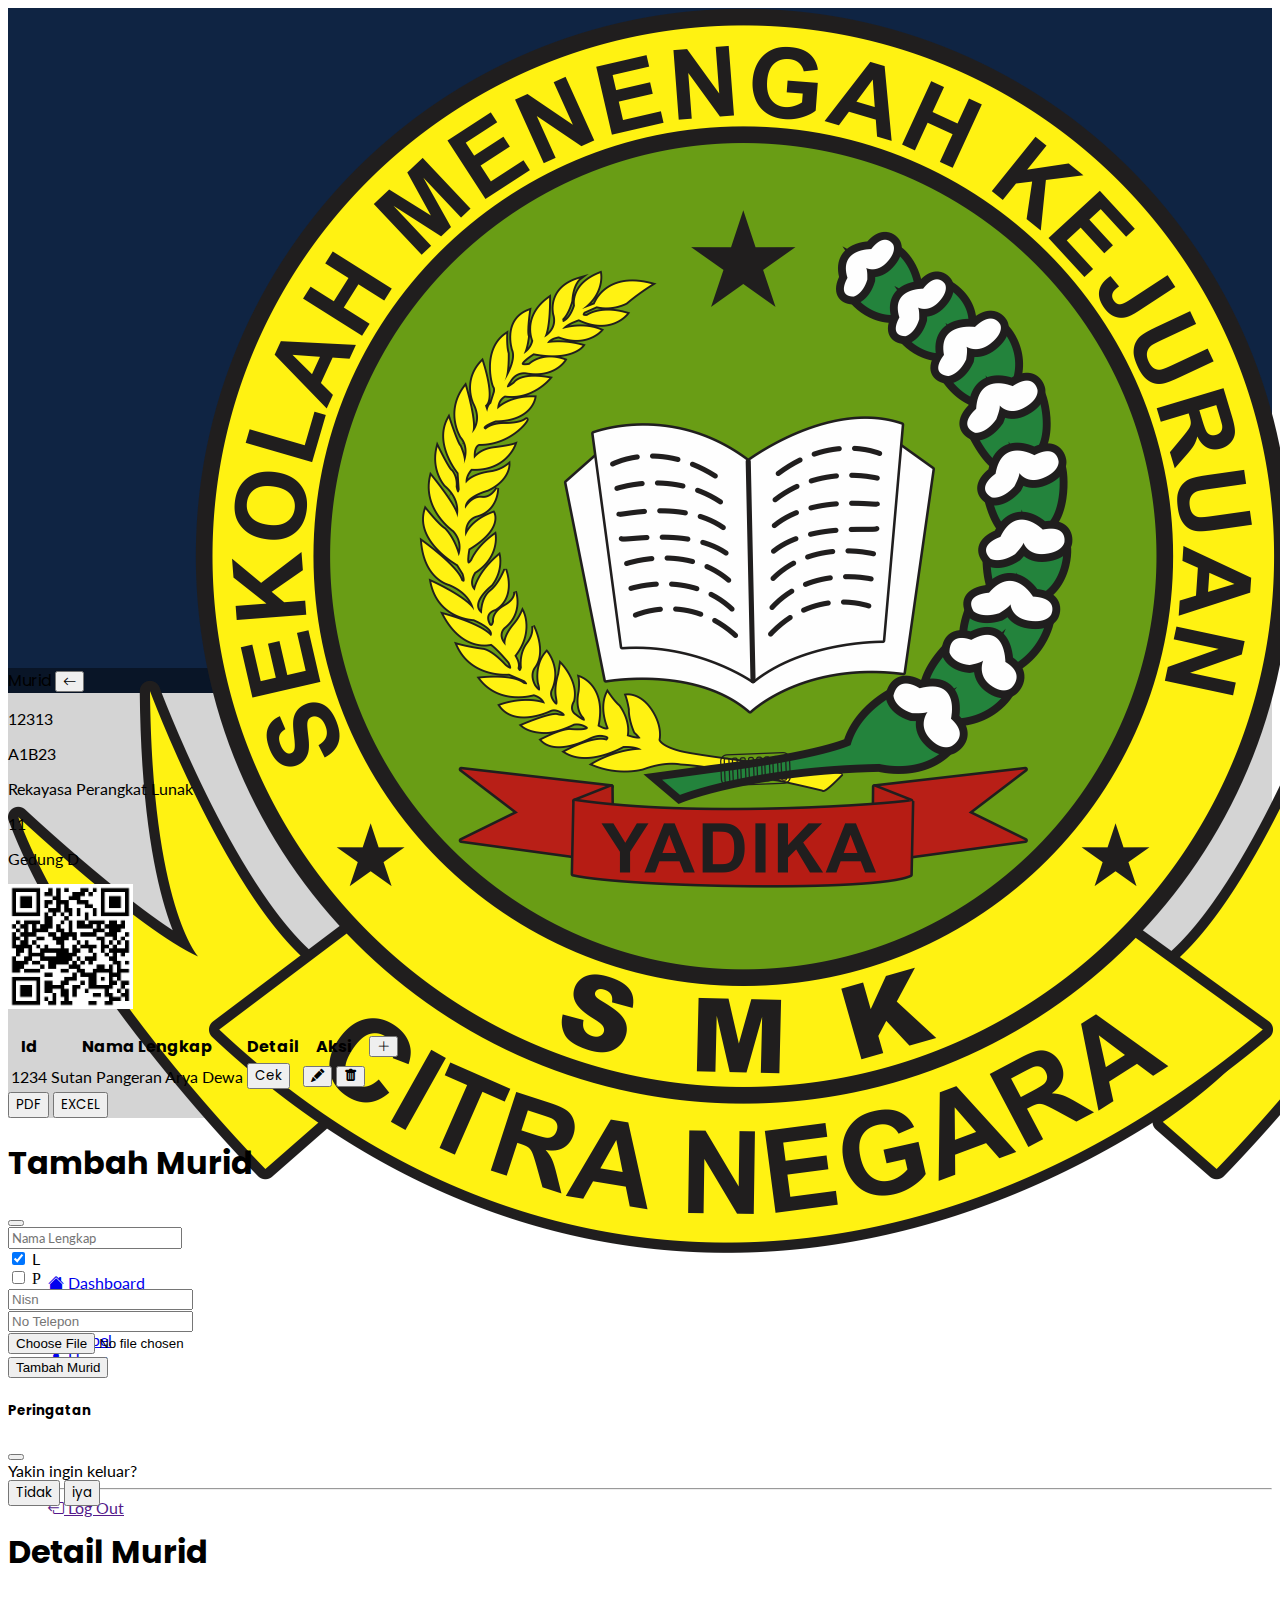
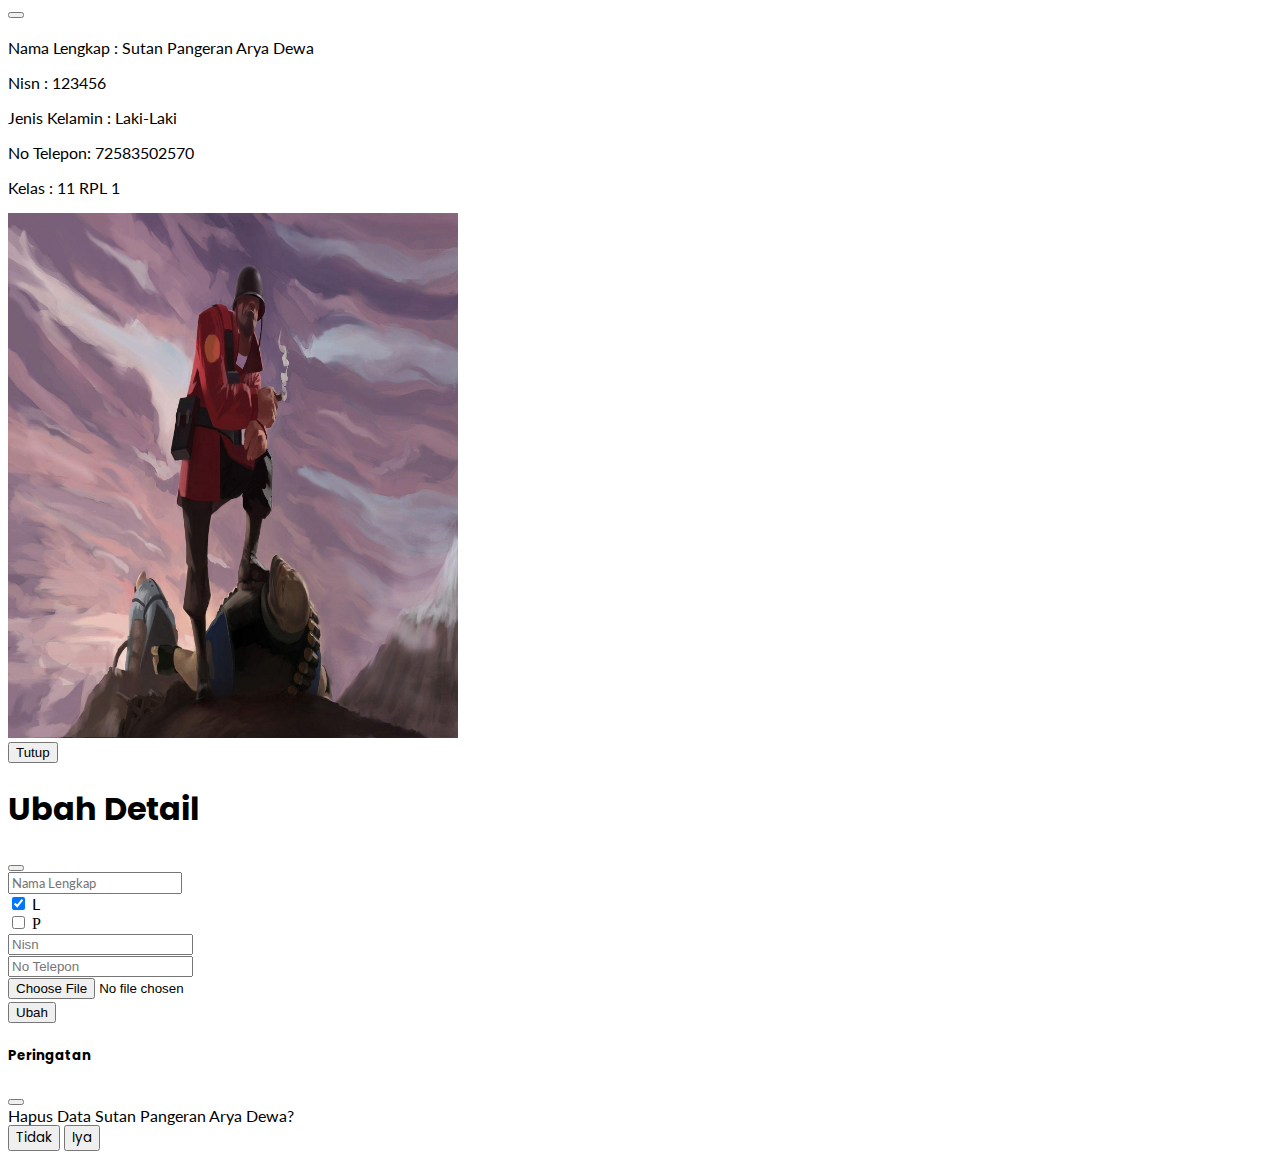
<file: Murid/rpl/rpl1.html>
<!DOCTYPE html>
<html lang="en">

<head>
    <meta charset="UTF-8">
    <meta http-equiv="X-UA-Compatible" content="IE=edge">
    <meta name="viewport" content="width=device-width, initial-scale=1.0">
    <link href="https://cdn.jsdelivr.net/npm/bootstrap@5.3.0/dist/css/bootstrap.min.css" rel="stylesheet"
        integrity="sha384-9ndCyUaIbzAi2FUVXJi0CjmCapSmO7SnpJef0486qhLnuZ2cdeRhO02iuK6FUUVM" crossorigin="anonymous">
    <link rel="stylesheet" href="https://cdn.jsdelivr.net/npm/bootstrap-icons@1.10.5/font/bootstrap-icons.css">
    <link rel="preconnect" href="https://fonts.googleapis.com">
    <link rel="preconnect" href="https://fonts.gstatic.com" crossorigin>
    <link href="https://fonts.googleapis.com/css2?family=Lato&family=Poppins:wght@700&display=swap" rel="stylesheet">
    <link rel="stylesheet" href="../../css/hover.css">
    <link rel="icon" href="../../img/Logo CN.png">
    <title>Rpl 1</title>
</head>

<body>
    <div class="d-flex flex-column position-fixed" style="background-color : #d4d4d4">
        <!-- SIDEBAR -->
        <div class="d-flex justify-content-start">
            <div class="sidebar col-2" style="background-color :#0F2443; height: 660px;">
                <!-- Isi Sidebar -->
                <!-- IMAGE -->
                <div class="container-fluid">

                    <div class="nav-brand d-flex justify-content-center pb-3">
                        <span class="border-bottom border-light w-75 mb-3">
                            <center>
                                <img src="../../img/Logo CN.png" class="w-50 mt-5 pb-3 img-fluid" alt="...">
                            </center>
                        </span>
                    </div>
                </div>
                <!-- Dashboard - Mapel -->
                <div class="container-fluid" style="font-family: 'Lato', sans-serif;">

                    <ul class="navbar-nav mt-4">
                        <!-- LIST KONTEN -->
                        <div class="kontenside">
                            <div class="">
                                <div class="d-flex justify-content-start ms-4">

                                    <li class="nav-item">
                                        <a class="nav-link active" href="../../Dashboard/dashboard.html">
                                            <div
                                                class="icon icon-shape icon-sm border-radius-md text-center me-2 d-flex align-items-center justify-content-center">
                                                <div class="d-flex">
                                                    <span class="bi bi-house-fill fs-6"></span>
                                                    <span class="nav-link-text ms-5 fs-6">Dashboard</span>
                                                </div>
                                            </div>
                                        </a>
                                    </li>
                                </div>
                            </div>


                            <div class="mt-3">
                                <div class="d-flex justify-content-start ms-4">

                                    <li class="nav-item">
                                        <a class="nav-link active" href="../../Murid/view.html">
                                            <div
                                                class="icon icon-shape icon-sm border-radius-md text-center me-2 d-flex align-items-center justify-content-center">
                                                <div class="d-flex align-items-center">
                                                    <span class="bi bi-person-fill fs-6"></span>
                                                    <span class="nav-link-text ms-5 fs-6">Murid</span>
                                                </div>
                                            </div>
                                        </a>
                                    </li>
                                </div>
                            </div>

                            <div class="mt-3">
                                <div class="d-flex justify-content-start ms-4">

                                    <li class="nav-item">
                                        <a class="nav-link active" href="../../Guru/view.html">
                                            <div
                                                class="icon icon-shape icon-sm border-radius-md text-center me-2 d-flex align-items-center justify-content-center">
                                                <div class="d-flex align-items-center">
                                                    <span class="bi bi-person-fill fs-6"></span>
                                                    <span class="nav-link-text ms-5 fs-6">Guru</span>
                                                </div>
                                            </div>
                                        </a>
                                    </li>
                                </div>
                            </div>

                            <div class="mt-3">
                                <div class="d-flex justify-content-start ms-4">

                                    <li class="nav-item">
                                        <a class="nav-link active" href="../../Mapel/view.html">
                                            <div
                                                class="icon icon-shape icon-sm border-radius-md text-center me-2 d-flex align-items-center justify-content-center">
                                                <div class="d-flex align-items-center">
                                                    <span class="bi bi-book-half fs-6"></span>
                                                    <span class="nav-link-text ms-5 fs-6">Mapel</span>
                                                </div>
                                            </div>
                                        </a>
                                    </li>
                                </div>
                            </div>

                            <div class="mt-3">
                                <div class="d-flex justify-content-start ms-4">

                                    <li class="nav-item">
                                        <a class="nav-link active" href="../../Users/users.html">
                                            <div
                                                class="icon icon-shape icon-sm border-radius-md text-center me-2 d-flex align-items-center justify-content-center">
                                                <div class="d-flex align-items-center">
                                                    <span class="bi bi-person-fill-add fs-6"></span>
                                                    <span class="nav-link-text ms-5 fs-6">Users</span>
                                                </div>
                                            </div>
                                        </a>
                                    </li>
                                </div>
                            </div>

                            <center>
                                <div class="garis w-75" style="background-color: #ffffff; margin-top: 120px;">
                                    <hr>
                                </div>
                            </center>
                            <div class="">
                                <div class="d-flex justify-content-start ms-4">

                                    <li class="nav-item">
                                        <a class="nav-link active" href="" data-bs-toggle="modal"
                                            data-bs-target="#logoutModal">
                                            <div
                                                class="icon icon-shape icon-sm border-radius-md text-center me-2 d-flex align-items-center justify-content-center">
                                                <div class="d-flex align-items-center">
                                                    <span class="bi bi-box-arrow-left fs-6"></span>
                                                    <span class="nav-link-text ms-5 fs-6">Log Out</span>
                                                </div>
                                            </div>
                                        </a>
                                    </li>
                                </div>
                            </div>


                    </ul>
                </div>
            </div>
            <!-- TUTUP SIDEBAR -->

            <div class="content d-flex justify-content-center align-items-start w-100"
                style="background-color : #d4d4d4">
                <!-- isi konten -->
                <!-- Ini Untuk Navbar -->
                <div class="container">

                    <!-- Ini Komponen navbar -->
                    <nav class="navbar navbar-expand-lg navbar-light" style="background-color : #091527">
                        <div class="container d-flex justify-content-between">
                            <a class="navbar-brand text-light py-2 ms-3 fs-4"
                                style="font-family: 'Poppins', sans-serif;">Murid</a>
                            <a href="rpl.html">
                                <button type="button" class="btn btn-primary rounded-circle">
                                    <i class="bi bi-arrow-left"></i>
                                </button>
                            </a>
                        </div>
                    </nav>
                    <!-- Tutup Navbar -->

                    <!-- Isi Cards -->
                    <div class="content d-flex justify-content-center align-items-start">
                        <div class="container-fluid">
                            <div class="card mt-4 shadow-lg" style="max-height: 550px;">
                                <div class="card-body overflow-auto">
                                    <div class="container-fluid px-2 mt-2">

                                        <div class="row mb-3">

                                            <div class="col-7">
                                                <div class="ms-3" style="font-family: 'Lato', sans-serif;">
                                                    <div class="d-flex justify-content-start align-items-center">
                                                        <p class="fs-6 align-self-start mb-0">12313</p>
                                                    </div>
                                                    <div class="d-flex justify-content-start align-items-center">
                                                        <p class="fs-6 align-self-start mb-0">A1B23</p>
                                                    </div>
                                                    <div class="d-flex justify-content-start align-items-center">
                                                        <p class="fs-6 align-self-start mb-0">Rekayasa Perangkat Lunak
                                                        </p>
                                                    </div>
                                                    <div class="d-flex justify-content-start align-items-center">
                                                        <p class="fs-6 align-self-start mb-0">11</p>
                                                    </div>
                                                    <div class="d-flex justify-content-start align-items-center">
                                                        <p class="fs-6 align-self-start">Gedung D</p>
                                                    </div>
                                                </div>
                                            </div>
                                            <div class="col-5">
                                                <div
                                                    class="d-flex justify-content-end align-items-center align-content-lg-around">
                                                    <img src="../../img/Mediaeducations.com.png" style="height: 125px;">
                                                </div>
                                            </div>
                                        </div>
                                        <center>
                                            <div class="bg-dark" style="width: 950px;">
                                                <hr>
                                            </div>
                                        </center>
                                    </div>


                                    <table class="table table-hover mt-3">
                                        <thead>
                                            <th class="text-center" style="font-family: 'Poppins', sans-serif;">Id</th>
                                            <th class="text-center" style="font-family: 'Poppins', sans-serif;">Nama
                                                Lengkap</th>
                                            <th class="text-center" style="font-family: 'Poppins', sans-serif;">Detail
                                            </th>
                                            <th class="text-center" style="font-family: 'Poppins', sans-serif;">Aksi
                                            </th>
                                            <th class="text-end"><button type="button"
                                                    class="btn btn-sm btn-primary rounded-circle" data-bs-toggle="modal"
                                                    data-bs-target="#tambahmuridModal"><i
                                                        class="bi bi-plus-lg"></i></button>
                                            </th>
                                        </thead>
                                        <tbody>
                                            <tr>
                                                <td class="text-center" style="font-family: 'Lato', sans-serif;">1234
                                                </td>
                                                <td class="text-center" style="font-family: 'Lato', sans-serif;">Sutan
                                                    Pangeran Arya Dewa
                                                </td>
                                                <td class="text-center">
                                                    <button type="button" class="btn btn-sm btn-primary w-50"
                                                        style="font-family: 'Poppins', sans-serif;"
                                                        data-bs-toggle="modal"
                                                        data-bs-target="#cekdataModal">Cek</button>
                                                </td>
                                                <td class="text-center">
                                                    <button class="btn btn-sm btn-primary w-25" data-bs-toggle="modal"
                                                        data-bs-target="#ubahModal">
                                                        <i class="bi bi-pencil-fill"></i>
                                                    </button>
                                                    <button class="btn btn-sm btn-danger w-25" data-bs-toggle="modal"
                                                        data-bs-target="#hapusModal">
                                                        <i class="bi bi-trash-fill"></i>
                                                    </button>
                                                </td>
                                                <td class="text-center"></td>
                                            </tr>

                                        </tbody>
                                    </table>
                                    <div class="d-flex justify-content-start">
                                        <button type="button" class="btn btn-sm btn-warning text-light px-4"
                                            style="font-family: 'Poppins', sans-serif;">PDF</button>
                                        <button type="button" class="btn btn-sm btn-success ms-3 px-4"
                                            style="font-family: 'Poppins', sans-serif;">EXCEL</button>
                                    </div>
                                </div>
                            </div>
                        </div>
                    </div>
                </div>
            </div>
        </div>
    </div>


    <!-- BAGIAN TAMBAH MURID -->
    <!-- Modal -->
    <div class="modal fade" id="tambahmuridModal" tabindex="1" aria-labelledby="tambahguruLabel" aria-hidden="true">
        <div class="modal-dialog modal-xl">
            <div class="modal-content">
                <div class="modal-header">
                    <h1 class="modal-title fs-4" id="tambahguruLabel" style="font-family: 'Poppins', sans-serif;">
                        Tambah Murid</h1>
                    <button type="button" class="btn-close" data-bs-dismiss="modal" aria-label="Close"></button>
                </div>
                <div class="modal-body">
                    <form action="" method="get">
                        <div class="input-group mb-3">
                            <input type="text" name="" class="form-control" placeholder="Nama Lengkap"
                                aria-label="Username" aria-describedby="basic-addon1"
                                style="font-family: 'Lato', sans-serif;">
                        </div>
                        <div class="d-flex my-2">
                            <div class="form-check" style="font-family: 'Lato', sans-serif;">
                                <input class="form-check-input" name="" type="checkbox" value="Laki-Laki"
                                    id="flexCheckChecked" checked>
                                <label class="form-check-label" for="flexCheckChecked">
                                    <span class="me-3">L</span>
                                </label>
                            </div>
                            <div class="form-check">
                                <input class="form-check-input" name="" type="checkbox" value="Perempuan"
                                    id="flexCheckDefault">
                                <label class="form-check-label" for="flexCheckDefault">
                                    <span>P</span>
                                </label>
                            </div>
                        </div>
                        <div style="font-family: 'Lato', sans-serif;">
                            <div class="input-group mb-3">
                                <input type="text" class="form-control" placeholder="Nisn" aria-label="Username"
                                    aria-describedby="basic-addon1">
                            </div>
                            <div class="input-group mb-3">
                                <input type="text" class="form-control" placeholder="No Telepon" aria-label="Username"
                                    aria-describedby="basic-addon1">
                            </div>
                            <div class="input-group">
                                <input type="file" class="form-control" id="inputGroupFile04"
                                    aria-describedby="inputGroupFileAddon04" aria-label="Upload">
                            </div>
                            <div class="modal-footer">
                                <a href="">
                                    <div style="font-family: 'Poppins', sans-serif;">
                                        <button type="submit" class="btn btn-primary">Tambah Murid</button>
                                    </div>
                                </a>
                            </div>
                        </div>
                    </form>
                </div>
            </div>
        </div>
    </div>

    <!-- MODAL PERINGATAN LOG OUT -->
    <!-- Modal -->
    <div class="modal fade" id="logoutModal" tabindex="-1" aria-labelledby="exampleModalLabel" aria-hidden="true">
        <div class="modal-dialog modal-dialog-centered">
            <div class="modal-content">
                <div class="modal-header">
                    <h5 class="modal-title" id="exampleModalLabel" style="font-family: 'Poppins', sans-serif;">
                        Peringatan</h5>
                    <button type="button" class="btn-close" data-bs-dismiss="modal" aria-label="Close"></button>
                </div>
                <div class="modal-body" style="font-family: 'Lato', sans-serif;">
                    Yakin ingin keluar?
                </div>
                <div class="modal-footer">
                    <button type="button" class="btn btn-secondary" data-bs-dismiss="modal"
                        style="font-family: 'Poppins', sans-serif;">Tidak</button>
                    <a href="../../index.html">
                        <button type="button" class="btn btn-primary"
                            style="font-family: 'Poppins', sans-serif;">iya</button>
                    </a>
                </div>
            </div>
        </div>
    </div>

    <!-- BAGIAN CEK DETAIL MURID -->
    <!-- Modal -->
    <div class="modal fade" id="cekdataModal" tabindex="-1" aria-labelledby="exampleModalLabel" aria-hidden="true">
        <div class="modal-dialog modal-xl">
            <div class="modal-content">
                <div class="modal-header" style="font-family: 'Poppins', sans-serif;">
                    <h1 class="modal-title fs-3 ms-3" id="exampleModalLabel">Detail Murid</h1>
                    <button type="button" class="btn-close" data-bs-dismiss="modal" aria-label="Close"></button>
                </div>
                <div class="modal-body">
                    <div class="container-fluid">
                        <div class="row">
                            <div class="col-8">
                                <div class="ms-3" style="font-family: 'Lato', sans-serif;">
                                    <div class="d-flex justify-content-start align-items-center pt-5 mt-4">
                                        <p class="fs-5">Nama Lengkap : Sutan Pangeran Arya Dewa</p>
                                    </div>
                                    <div class="d-flex justify-content-start align-items-center">
                                        <p class="fs-5">Nisn : 123456</p>
                                    </div>
                                    <div class="d-flex justify-content-start align-items-center">
                                        <p class="fs-5">Jenis Kelamin : Laki-Laki</p>
                                    </div>
                                    <div class="d-flex justify-content-start align-items-center">
                                        <p class="fs-5">No Telepon: 72583502570</p>
                                    </div>
                                    <div class="d-flex justify-content-start align-items-center">
                                        <p class="fs-5">Kelas : 11 RPL 1</p>
                                    </div>
                                </div>
                            </div>
                            <div class="col-2 col">
                                <div class="d-flex justify-content-center align-items-center">
                                    <img src="../../img/Maggot.jpeg" style="max-width: 450px; height: 525px;">
                                </div>
                            </div>
                        </div>
                    </div>
                </div>
                <div class="modal-footer">
                    <button type="button" class="btn btn-secondary" data-bs-dismiss="modal">Tutup</button>

                </div>
            </div>
        </div>
    </div>

    <!-- BAGIAN UBAH MURID -->
    <!-- Modal -->
    <div class="modal fade" id="ubahModal" tabindex="1" aria-labelledby="tambahguruLabel" aria-hidden="true">
        <div class="modal-dialog modal-xl">
            <div class="modal-content">
                <div class="modal-header">
                    <h1 class="modal-title fs-4" id="tambahguruLabel" style="font-family: 'Poppins', sans-serif;">
                        Ubah Detail</h1>
                    <button type="button" class="btn-close" data-bs-dismiss="modal" aria-label="Close"></button>
                </div>
                <div class="modal-body">
                    <form action="" method="get">
                        <div class="input-group mb-3">
                            <input type="text" name="" class="form-control" placeholder="Nama Lengkap" aria-label="Username"
                                aria-describedby="basic-addon1" style="font-family: 'Lato', sans-serif;">
                        </div>
                        <div class="d-flex my-2">
                            <div class="form-check" style="font-family: 'Lato', sans-serif;">
                                <input class="form-check-input" name="" type="checkbox" value="" id="flexCheckChecked" checked>
                                <label class="form-check-label" for="flexCheckChecked">
                                    <span class="me-3">L</span>
                                </label>
                            </div>
                            <div class="form-check">
                                <input class="form-check-input" name="" type="checkbox" value="" id="flexCheckDefault">
                                <label class="form-check-label" for="flexCheckDefault">
                                    <span>P</span>
                                </label>
                            </div>
                        </div>
                        <div style="font-family: 'Lato', sans-serif;">
                            <div class="input-group mb-3">
                                <input type="text" name="" class="form-control" placeholder="Nisn" aria-label="Username"
                                    aria-describedby="basic-addon1">
                            </div>
                            <div class="input-group mb-3">
                                <input type="text" name="" class="form-control" placeholder="No Telepon" aria-label="Username"
                                    aria-describedby="basic-addon1">
                            </div>
                            <div class="input-group">
                                <input type="file" name="" class="form-control" id="inputGroupFile04"
                                    aria-describedby="inputGroupFileAddon04" aria-label="Upload">
                            </div>
                            <div class="modal-footer">
                                <a href="">
                                    <div style="font-family: 'Poppins', sans-serif;">
                                        <button type="button" class="btn btn-primary">Ubah</button>
                                    </div>
                                </a>

                            </div>
                        </div>
                    </form>
                </div>
            </div>
        </div>
    </div>


    <!-- MODAL PERINGATAN HAPUS MURID -->
    <!-- Modal -->
    <div class="modal fade" id="hapusModal" tabindex="-1" aria-labelledby="exampleModalLabel" aria-hidden="true">
        <div class="modal-dialog modal-dialog-centered">
            <div class="modal-content">
                <div class="modal-header">
                    <h5 class="modal-title" id="exampleModalLabel" style="font-family: 'Poppins', sans-serif;">
                        Peringatan</h5>
                    <button type="button" class="btn-close" data-bs-dismiss="modal" aria-label="Close"></button>
                </div>
                <div class="modal-body" style="font-family: 'Lato', sans-serif;">
                    Hapus Data Sutan Pangeran Arya Dewa?
                </div>
                <div class="modal-footer">
                    <button type="button" class="btn btn-secondary" data-bs-dismiss="modal"
                        style="font-family: 'Poppins', sans-serif;">Tidak</button>
                    <a href="">
                        <button type="submit" class="btn btn-primary"
                            style="font-family: 'Poppins', sans-serif;">Iya</button>
                    </a>
                </div>
            </div>
        </div>
    </div>



</body>

<script src="https://cdn.jsdelivr.net/npm/bootstrap@5.3.0/dist/js/bootstrap.bundle.min.js"
    integrity="sha384-geWF76RCwLtnZ8qwWowPQNguL3RmwHVBC9FhGdlKrxdiJJigb/j/68SIy3Te4Bkz"
    crossorigin="anonymous"></script>
</file>
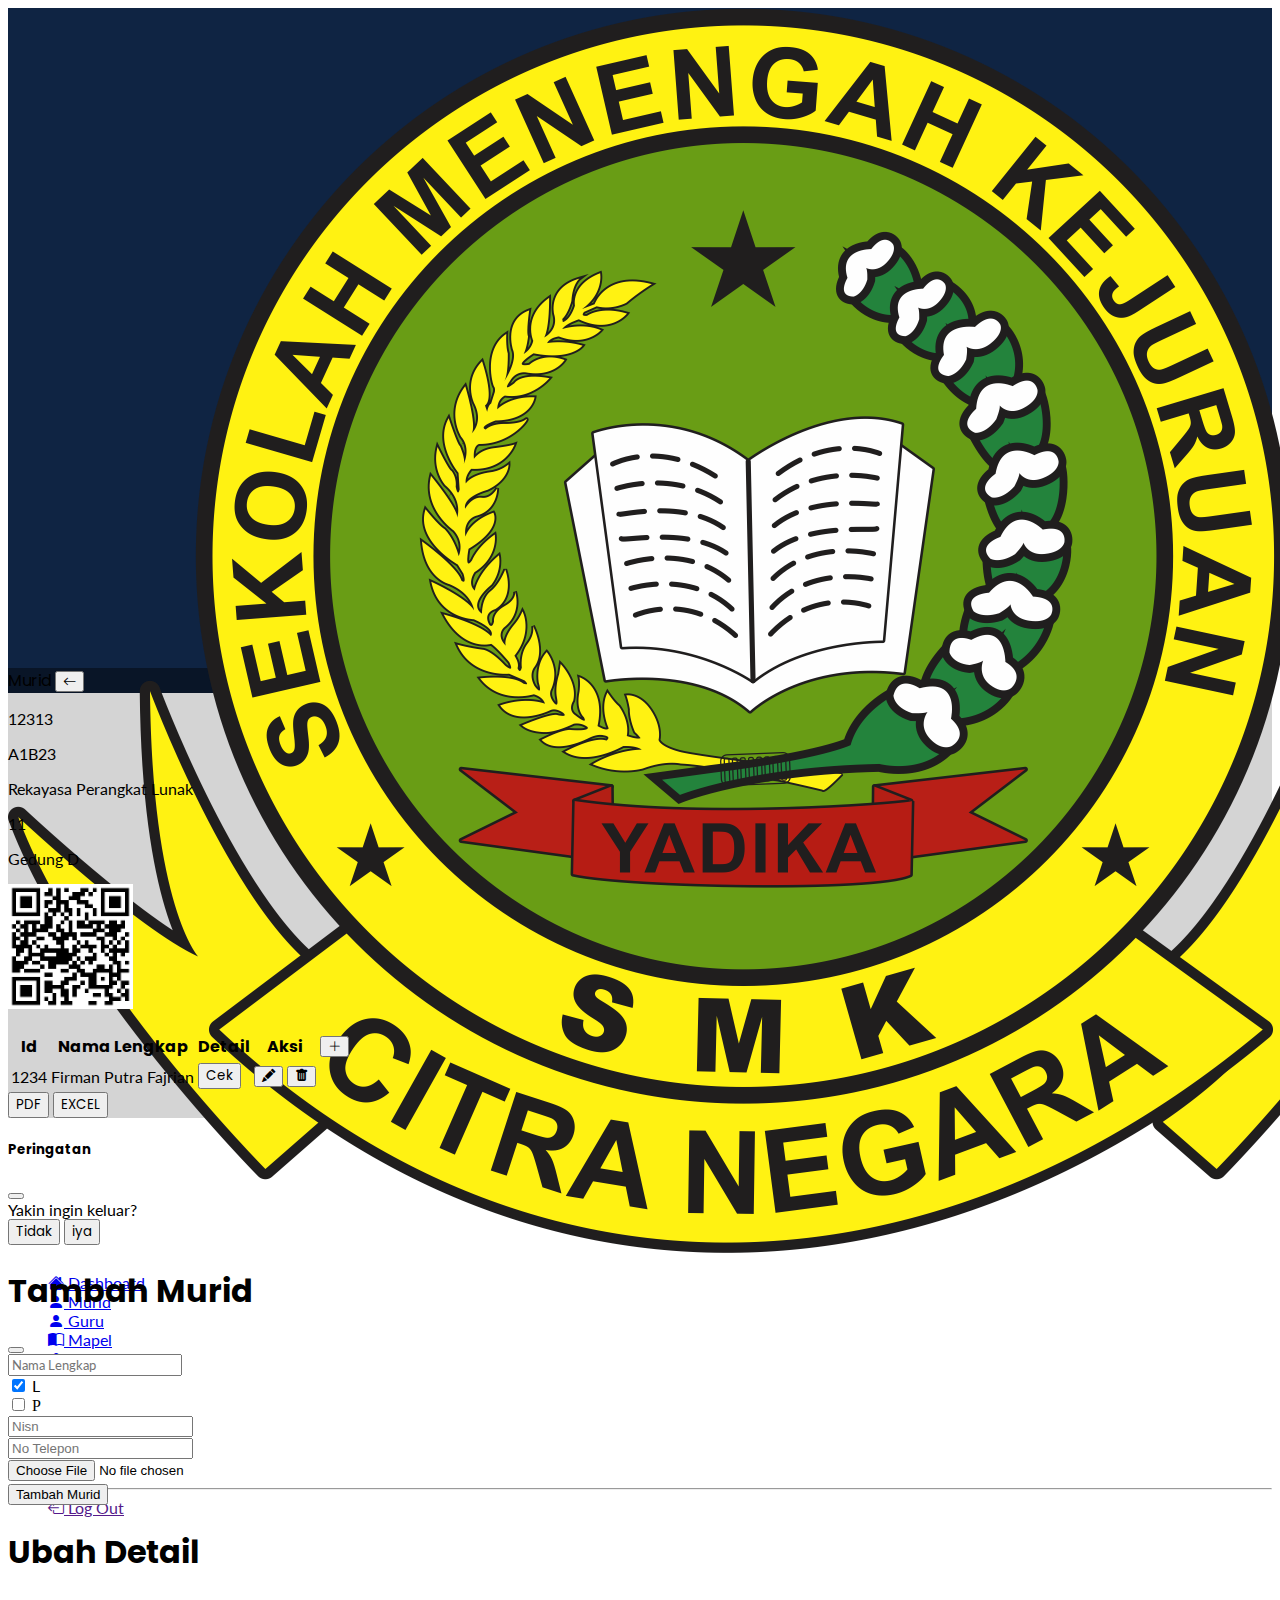
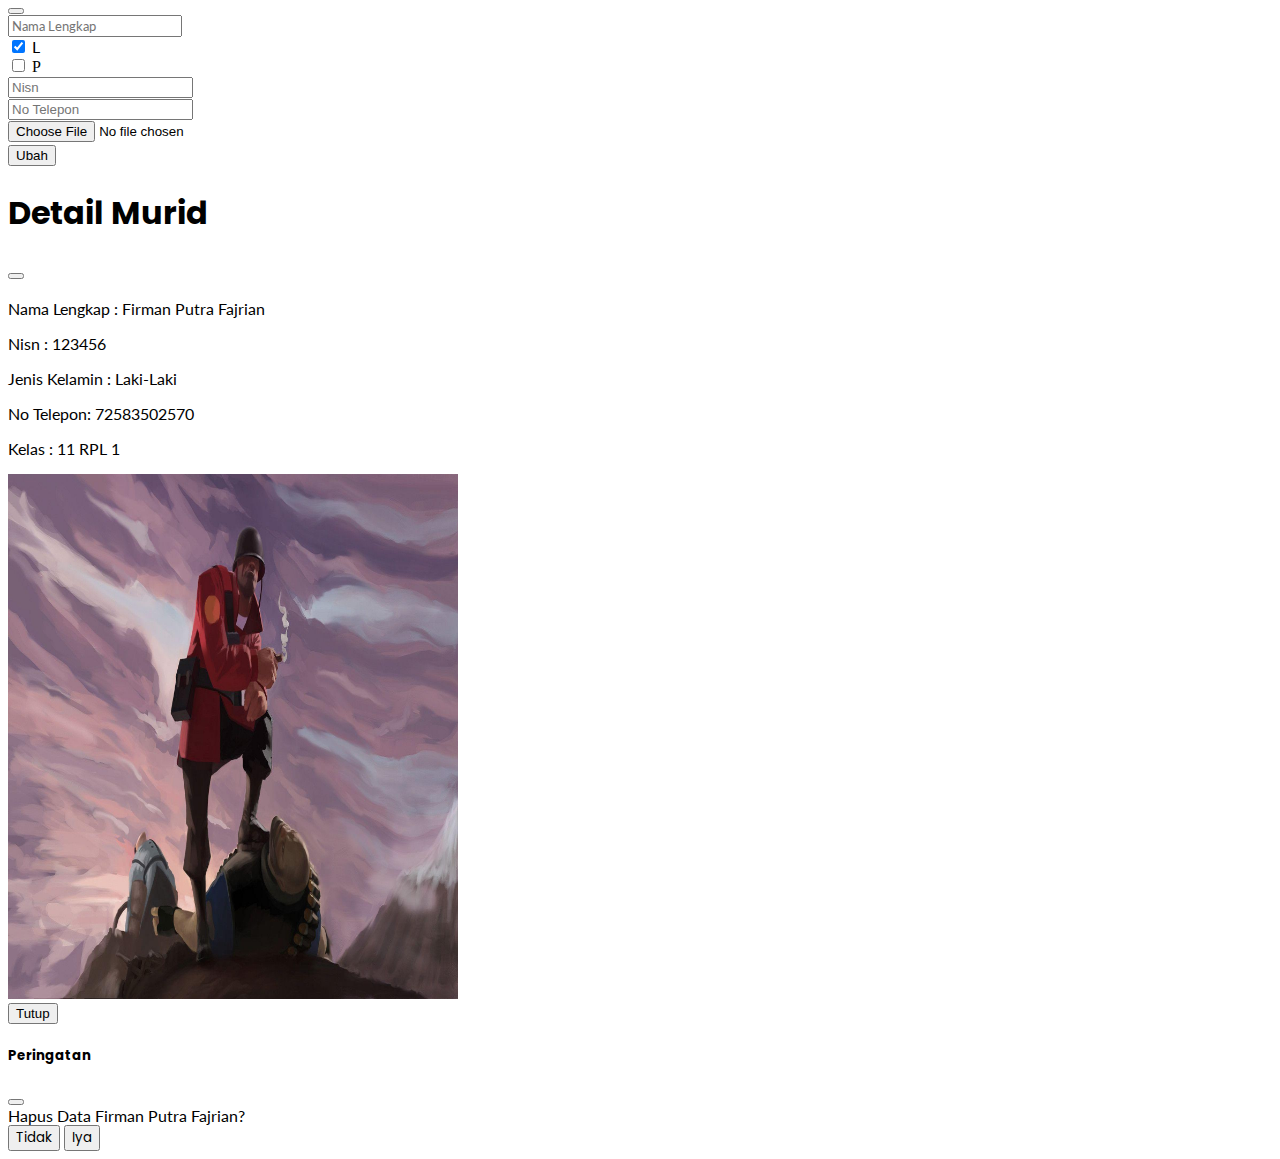
<file: Murid/rpl/rpl2.html>
<!DOCTYPE html>
<html lang="en">

<head>
    <meta charset="UTF-8">
    <meta http-equiv="X-UA-Compatible" content="IE=edge">
    <meta name="viewport" content="width=device-width, initial-scale=1.0">
    <link href="https://cdn.jsdelivr.net/npm/bootstrap@5.3.0/dist/css/bootstrap.min.css" rel="stylesheet"
        integrity="sha384-9ndCyUaIbzAi2FUVXJi0CjmCapSmO7SnpJef0486qhLnuZ2cdeRhO02iuK6FUUVM" crossorigin="anonymous">
    <link rel="stylesheet" href="https://cdn.jsdelivr.net/npm/bootstrap-icons@1.10.5/font/bootstrap-icons.css">
    <link rel="preconnect" href="https://fonts.googleapis.com">
    <link rel="preconnect" href="https://fonts.gstatic.com" crossorigin>
    <link href="https://fonts.googleapis.com/css2?family=Lato&family=Poppins:wght@700&display=swap" rel="stylesheet">
    <link rel="stylesheet" href="../../css/hover.css">
    <link rel="icon" href="../../img/Logo CN.png">
    <title>Rpl 2</title>
</head>

<body>
    <div class="d-flex flex-column position-fixed" style="background-color : #d4d4d4">
        <!-- SIDEBAR -->
        <div class="d-flex justify-content-start">
            <div class="sidebar col-2" style="background-color :#0F2443; height: 660px;">
                <!-- Isi Sidebar -->
                <!-- IMAGE -->
                <div class="container-fluid">

                    <div class="nav-brand d-flex justify-content-center pb-3">
                        <span class="border-bottom border-light w-75 mb-3">
                            <center>
                                <img src="../../img/Logo CN.png" class="w-50 mt-5 pb-3 img-fluid" alt="...">
                            </center>
                        </span>
                    </div>
                </div>
                <!-- Dashboard - Mapel -->
                <div class="container-fluid" style="font-family: 'Lato', sans-serif;">

                    <ul class="navbar-nav mt-4">
                        <!-- LIST KONTEN -->
                        <div class="kontenside">
                            <div class="">
                                <div class="d-flex justify-content-start ms-4">

                                    <li class="nav-item">
                                        <a class="nav-link active" href="../../Dashboard/dashboard.html">
                                            <div
                                                class="icon icon-shape icon-sm border-radius-md text-center me-2 d-flex align-items-center justify-content-center">
                                                <div class="d-flex">
                                                    <span class="bi bi-house-fill fs-6"></span>
                                                    <span class="nav-link-text ms-5 fs-6">Dashboard</span>
                                                </div>
                                            </div>
                                        </a>
                                    </li>
                                </div>
                            </div>


                            <div class="mt-3">
                                <div class="d-flex justify-content-start ms-4">

                                    <li class="nav-item">
                                        <a class="nav-link active" href="../../Murid/view.html">
                                            <div
                                                class="icon icon-shape icon-sm border-radius-md text-center me-2 d-flex align-items-center justify-content-center">
                                                <div class="d-flex align-items-center">
                                                    <span class="bi bi-person-fill fs-6"></span>
                                                    <span class="nav-link-text ms-5 fs-6">Murid</span>
                                                </div>
                                            </div>
                                        </a>
                                    </li>
                                </div>
                            </div>

                            <div class="mt-3">
                                <div class="d-flex justify-content-start ms-4">

                                    <li class="nav-item">
                                        <a class="nav-link active" href="../../Guru/view.html">
                                            <div
                                                class="icon icon-shape icon-sm border-radius-md text-center me-2 d-flex align-items-center justify-content-center">
                                                <div class="d-flex align-items-center">
                                                    <span class="bi bi-person-fill fs-6"></span>
                                                    <span class="nav-link-text ms-5 fs-6">Guru</span>
                                                </div>
                                            </div>
                                        </a>
                                    </li>
                                </div>
                            </div>

                            <div class="mt-3">
                                <div class="d-flex justify-content-start ms-4">

                                    <li class="nav-item">
                                        <a class="nav-link active" href="../../Mapel/view.html">
                                            <div
                                                class="icon icon-shape icon-sm border-radius-md text-center me-2 d-flex align-items-center justify-content-center">
                                                <div class="d-flex align-items-center">
                                                    <span class="bi bi-book-half fs-6"></span>
                                                    <span class="nav-link-text ms-5 fs-6">Mapel</span>
                                                </div>
                                            </div>
                                        </a>
                                    </li>
                                </div>
                            </div>

                            <div class="mt-3">
                                <div class="d-flex justify-content-start ms-4">

                                    <li class="nav-item">
                                        <a class="nav-link active" href="../../Users/users.html">
                                            <div
                                                class="icon icon-shape icon-sm border-radius-md text-center me-2 d-flex align-items-center justify-content-center">
                                                <div class="d-flex align-items-center">
                                                    <span class="bi bi-person-fill-add fs-6"></span>
                                                    <span class="nav-link-text ms-5 fs-6">Users</span>
                                                </div>
                                            </div>
                                        </a>
                                    </li>
                                </div>
                            </div>

                            <center>
                                <div class="garis w-75" style="background-color: #ffffff; margin-top: 120px;">
                                    <hr>
                                </div>
                            </center>
                            <div class="">
                                <div class="d-flex justify-content-start ms-4">

                                    <li class="nav-item">
                                        <a class="nav-link active" href="" data-bs-toggle="modal"
                                            data-bs-target="#logoutModal">
                                            <div
                                                class="icon icon-shape icon-sm border-radius-md text-center me-2 d-flex align-items-center justify-content-center">
                                                <div class="d-flex align-items-center">
                                                    <span class="bi bi-box-arrow-left fs-6"></span>
                                                    <span class="nav-link-text ms-5 fs-6">Log Out</span>
                                                </div>
                                            </div>
                                        </a>
                                    </li>
                                </div>
                            </div>


                    </ul>
                </div>
            </div>
            <!-- TUTUP SIDEBAR -->

            <div class="content d-flex justify-content-center align-items-start w-100"
                style="background-color : #d4d4d4">
                <!-- isi konten -->
                <!-- Ini Untuk Navbar -->
                <div class="container">

                    <!-- Ini Komponen navbar -->
                    <nav class="navbar navbar-expand-lg navbar-light" style="background-color : #091527">
                        <div class="container d-flex justify-content-between">
                            <a class="navbar-brand text-light py-2 ms-3 fs-4"
                                style="font-family: 'Poppins', sans-serif;">Murid</a>
                            <a href="rpl.html">
                                <button type="button" class="btn btn-primary rounded-circle">
                                    <i class="bi bi-arrow-left"></i>
                                </button>
                            </a>
                        </div>
                    </nav>
                    <!-- Tutup Navbar -->

                    <!-- Isi Cards -->
                    <div class="content d-flex justify-content-center align-items-start">
                        <div class="container-fluid">
                            <div class="card mt-4 shadow-lg" style="max-height: 550px;">
                                <div class="card-body overflow-auto">
                                    <div class="container-fluid px-2 mt-2">

                                        <div class="row mb-3">

                                            <div class="col-7">
                                                <div class="ms-3" style="font-family: 'Lato', sans-serif;">
                                                    <div class="d-flex justify-content-start align-items-center">
                                                        <p class="fs-6 align-self-start mb-0">12313</p>
                                                    </div>
                                                    <div class="d-flex justify-content-start align-items-center">
                                                        <p class="fs-6 align-self-start mb-0">A1B23</p>
                                                    </div>
                                                    <div class="d-flex justify-content-start align-items-center">
                                                        <p class="fs-6 align-self-start mb-0">Rekayasa Perangkat Lunak
                                                        </p>
                                                    </div>
                                                    <div class="d-flex justify-content-start align-items-center">
                                                        <p class="fs-6 align-self-start mb-0">11</p>
                                                    </div>
                                                    <div class="d-flex justify-content-start align-items-center">
                                                        <p class="fs-6 align-self-start">Gedung D</p>
                                                    </div>
                                                </div>
                                            </div>
                                            <div class="col-5">
                                                <div
                                                    class="d-flex justify-content-end align-items-center align-content-lg-around">
                                                    <img src="../../img/Mediaeducations.com.png" style="height: 125px;">
                                                </div>
                                            </div>
                                            <center>
                                                <div class="bg-dark" style="width: 950px;">
                                                    <hr>
                                                </div>
                                            </center>
                                        </div>
                                    </div>



                                    <table class="table table-hover mt-3">
                                        <thead>
                                            <th class="text-center" style="font-family: 'Poppins', sans-serif;">Id</th>
                                            <th class="text-center" style="font-family: 'Poppins', sans-serif;">Nama
                                                Lengkap</th>
                                            <th class="text-center" style="font-family: 'Poppins', sans-serif;">Detail
                                            </th>
                                            <th class="text-center" style="font-family: 'Poppins', sans-serif;">Aksi
                                            </th>
                                            <th class="text-end"><button type="button"
                                                    class="btn btn-sm btn-primary rounded-circle" data-bs-toggle="modal"
                                                    data-bs-target="#tambahmuridModal"><i
                                                        class="bi bi-plus-lg"></i></button>
                                            </th>
                                        </thead>
                                        <tbody>
                                            <tr>
                                                <td class="text-center" style="font-family: 'Lato', sans-serif;">1234
                                                </td>
                                                <td class="text-center" style="font-family: 'Lato', sans-serif;">
                                                    Firman Putra Fajrian
                                                </td>
                                                <td class="text-center">
                                                    <button type="button" class="btn btn-sm btn-primary w-50"
                                                        style="font-family: 'Poppins', sans-serif;"
                                                        data-bs-toggle="modal"
                                                        data-bs-target="#cekdataModal">Cek</button>
                                                </td>
                                                <td class="text-center">
                                                    <button class="btn btn-sm btn-primary w-25" data-bs-toggle="modal"
                                                        data-bs-target="#ubahModal">
                                                        <i class="bi bi-pencil-fill"></i>
                                                    </button>
                                                    <button class="btn btn-sm btn-danger w-25" data-bs-toggle="modal"
                                                        data-bs-target="#hapusModal">
                                                        <i class="bi bi-trash-fill"></i>
                                                    </button>
                                                </td>
                                                <td class="text-center"></td>
                                            </tr>

                                        </tbody>
                                    </table>
                                    <div class="d-flex justify-content-start">
                                        <button type="button" class="btn btn-sm btn-warning text-light px-4"
                                            style="font-family: 'Poppins', sans-serif;">PDF</button>
                                        <button type="button" class="btn btn-sm btn-success ms-3 px-4"
                                            style="font-family: 'Poppins', sans-serif;">EXCEL</button>
                                    </div>
                                </div>
                            </div>
                        </div>
                    </div>
                </div>
            </div>
        </div>
    </div>






    <!-- MODAL PERINGATAN LOG OUT -->
    <!-- Modal -->
    <div class="modal fade" id="logoutModal" tabindex="-1" aria-labelledby="exampleModalLabel" aria-hidden="true">
        <div class="modal-dialog modal-dialog-centered">
            <div class="modal-content">
                <div class="modal-header">
                    <h5 class="modal-title" id="exampleModalLabel" style="font-family: 'Poppins', sans-serif;">
                        Peringatan</h5>
                    <button type="button" class="btn-close" data-bs-dismiss="modal" aria-label="Close"></button>
                </div>
                <div class="modal-body" style="font-family: 'Lato', sans-serif;">
                    Yakin ingin keluar?
                </div>
                <div class="modal-footer">
                    <button type="button" class="btn btn-secondary" data-bs-dismiss="modal"
                        style="font-family: 'Poppins', sans-serif;">Tidak</button>
                    <a href="../../index.html">
                        <button type="button" class="btn btn-primary"
                            style="font-family: 'Poppins', sans-serif;">iya</button>
                    </a>
                </div>
            </div>
        </div>
    </div>

    <!-- BAGIAN TAMBAH MURID -->
    <!-- Modal -->
    <div class="modal fade" id="tambahmuridModal" tabindex="1" aria-labelledby="tambahguruLabel" aria-hidden="true">
        <div class="modal-dialog modal-xl">
            <div class="modal-content">
                <div class="modal-header">
                    <h1 class="modal-title fs-4" id="tambahguruLabel" style="font-family: 'Poppins', sans-serif;">
                        Tambah Murid</h1>
                    <button type="button" class="btn-close" data-bs-dismiss="modal" aria-label="Close"></button>
                </div>
                <div class="modal-body">
                    <form action="" method="get">
                        <div class="input-group mb-3">
                            <input type="text" name="" class="form-control" placeholder="Nama Lengkap"
                                aria-label="Username" aria-describedby="basic-addon1"
                                style="font-family: 'Lato', sans-serif;">
                        </div>
                        <div class="d-flex my-2">
                            <div class="form-check" style="font-family: 'Lato', sans-serif;">
                                <input class="form-check-input" name="" type="checkbox" value="" id="flexCheckChecked"
                                    checked>
                                <label class="form-check-label" for="flexCheckChecked">
                                    <span class="me-3">L</span>
                                </label>
                            </div>
                            <div class="form-check">
                                <input class="form-check-input" name="" type="checkbox" value="" id="flexCheckDefault">
                                <label class="form-check-label" for="flexCheckDefault">
                                    <span>P</span>
                                </label>
                            </div>
                        </div>
                        <div style="font-family: 'Lato', sans-serif;">
                            <div class="input-group mb-3">
                                <input type="text" name="" class="form-control" placeholder="Nisn" aria-label="Username"
                                    aria-describedby="basic-addon1">
                            </div>
                            <div class="input-group mb-3">
                                <input type="text" name="" class="form-control" placeholder="No Telepon"
                                    aria-label="Username" aria-describedby="basic-addon1">
                            </div>
                            <div class="input-group">
                                <input type="file" name="" class="form-control" id="inputGroupFile04"
                                    aria-describedby="inputGroupFileAddon04" aria-label="Upload">
                            </div>
                            <div class="modal-footer">
                                <div style="font-family: 'Poppins', sans-serif;">
                                    <a href="">
                                        <button type="submit" class="btn btn-primary">Tambah Murid</button>
                                    </a>
                                </div>
                            </div>
                        </div>
                    </form>
                </div>
            </div>
        </div>
    </div>


    <!-- BAGIAN UBAH MURID -->
    <!-- Modal -->
    <div class="modal fade" id="ubahModal" tabindex="1" aria-labelledby="tambahguruLabel" aria-hidden="true">
        <div class="modal-dialog modal-xl">
            <div class="modal-content">
                <div class="modal-header">
                    <h1 class="modal-title fs-4" id="tambahguruLabel" style="font-family: 'Poppins', sans-serif;">
                        Ubah Detail</h1>
                    <button type="button" class="btn-close" data-bs-dismiss="modal" aria-label="Close"></button>
                </div>
                <div class="modal-body">
                    <form action="" method="get">
                        <div class="input-group mb-3">
                            <input type="text" name="" class="form-control" placeholder="Nama Lengkap"
                                aria-label="Username" aria-describedby="basic-addon1"
                                style="font-family: 'Lato', sans-serif;">
                        </div>
                        <div class="d-flex my-2">
                            <div class="form-check" style="font-family: 'Lato', sans-serif;">
                                <input class="form-check-input" name="" type="checkbox" value="" id="flexCheckChecked"
                                    checked>
                                <label class="form-check-label" for="flexCheckChecked">
                                    <span class="me-3">L</span>
                                </label>
                            </div>
                            <div class="form-check">
                                <input class="form-check-input" name="" type="checkbox" value="" id="flexCheckDefault">
                                <label class="form-check-label" for="flexCheckDefault">
                                    <span>P</span>
                                </label>
                            </div>
                        </div>
                        <div style="font-family: 'Lato', sans-serif;">
                            <div class="input-group mb-3">
                                <input type="text" name="" class="form-control" placeholder="Nisn" aria-label="Username"
                                    aria-describedby="basic-addon1">
                            </div>
                            <div class="input-group mb-3">
                                <input type="text" name="" class="form-control" placeholder="No Telepon"
                                    aria-label="Username" aria-describedby="basic-addon1">
                            </div>
                            <div class="input-group">
                                <input type="file" name="" class="form-control" id="inputGroupFile04"
                                    aria-describedby="inputGroupFileAddon04" aria-label="Upload">
                            </div>
                            <div class="modal-footer">
                                <a href="">
                                    <div style="font-family: 'Poppins', sans-serif;">
                                        <button type="submit" class="btn btn-primary">Ubah</button>
                                    </div>
                                </a>
                            </div>
                        </div>
                    </form>
                </div>
            </div>
        </div>
    </div>

    <!-- BAGIAN CEK DETAIL MURID -->
    <!-- Modal -->
    <div class="modal fade" id="cekdataModal" tabindex="-1" aria-labelledby="exampleModalLabel" aria-hidden="true">
        <div class="modal-dialog modal-xl">
            <div class="modal-content">
                <div class="modal-header" style="font-family: 'Poppins', sans-serif;">
                    <h1 class="modal-title fs-3 ms-3" id="exampleModalLabel">Detail Murid</h1>
                    <button type="button" class="btn-close" data-bs-dismiss="modal" aria-label="Close"></button>
                </div>
                <div class="modal-body">
                    <div class="container-fluid">
                        <div class="row">
                            <div class="col-8">
                                <div class="ms-3" style="font-family: 'Lato', sans-serif;">
                                    <div class="d-flex justify-content-start align-items-center pt-5 mt-4">
                                        <p class="fs-5">Nama Lengkap : Firman Putra Fajrian</p>
                                    </div>
                                    <div class="d-flex justify-content-start align-items-center">
                                        <p class="fs-5">Nisn : 123456</p>
                                    </div>
                                    <div class="d-flex justify-content-start align-items-center">
                                        <p class="fs-5">Jenis Kelamin : Laki-Laki</p>
                                    </div>
                                    <div class="d-flex justify-content-start align-items-center">
                                        <p class="fs-5">No Telepon: 72583502570</p>
                                    </div>
                                    <div class="d-flex justify-content-start align-items-center">
                                        <p class="fs-5">Kelas : 11 RPL 1</p>
                                    </div>
                                </div>
                            </div>
                            <div class="col-2 col">
                                <div class="d-flex justify-content-center align-items-center">
                                    <img src="../../img/Maggot.jpeg" style="max-width: 450px; height: 525px;">
                                </div>
                            </div>
                        </div>
                    </div>
                </div>
                <div class="modal-footer">
                    <button type="button" class="btn btn-secondary" data-bs-dismiss="modal">Tutup</button>

                </div>
            </div>
        </div>
    </div>

    <!-- MODAL PERINGATAN HAPUS MURID -->
    <!-- Modal -->
    <div class="modal fade" id="hapusModal" tabindex="-1" aria-labelledby="exampleModalLabel" aria-hidden="true">
        <div class="modal-dialog modal-dialog-centered">
            <div class="modal-content">
                <div class="modal-header">
                    <h5 class="modal-title" id="exampleModalLabel" style="font-family: 'Poppins', sans-serif;">
                        Peringatan</h5>
                    <button type="button" class="btn-close" data-bs-dismiss="modal" aria-label="Close"></button>
                </div>
                <div class="modal-body" style="font-family: 'Lato', sans-serif;">
                    Hapus Data Firman Putra Fajrian?
                </div>
                <div class="modal-footer">
                    <button type="button" class="btn btn-secondary" data-bs-dismiss="modal"
                        style="font-family: 'Poppins', sans-serif;">Tidak</button>
                    <a href="">
                        <button type="submit" class="btn btn-primary"
                            style="font-family: 'Poppins', sans-serif;">Iya</button>
                    </a>

                </div>
            </div>
        </div>
    </div>


</body>
<script src="https://cdn.jsdelivr.net/npm/bootstrap@5.3.0/dist/js/bootstrap.bundle.min.js"
    integrity="sha384-geWF76RCwLtnZ8qwWowPQNguL3RmwHVBC9FhGdlKrxdiJJigb/j/68SIy3Te4Bkz"
    crossorigin="anonymous"></script>
</file>
<file: css/login.css>
.header img {
  padding-left: 20px;
}

.left p {
  font-size: 80px;
  font-weight: bold;
  padding-left: 85px;
}

.form {
  padding-top: 50px;
}

.form h3 {
  font-weight: bold;
  font-size: 40px;
}

.form button {
  padding-left: 200px;
  padding-right: 200px;
  margin-left: 45px;
  margin-top: 10px;
}
</file>
<file: css/hover.css>
.kontenside{
    color: white;
}

.kontenside :hover{
    background-color: aliceblue;
    border-radius: 10px;
    transition: 0.3s;
    color: black;
    height: 50%;
}
</file>
